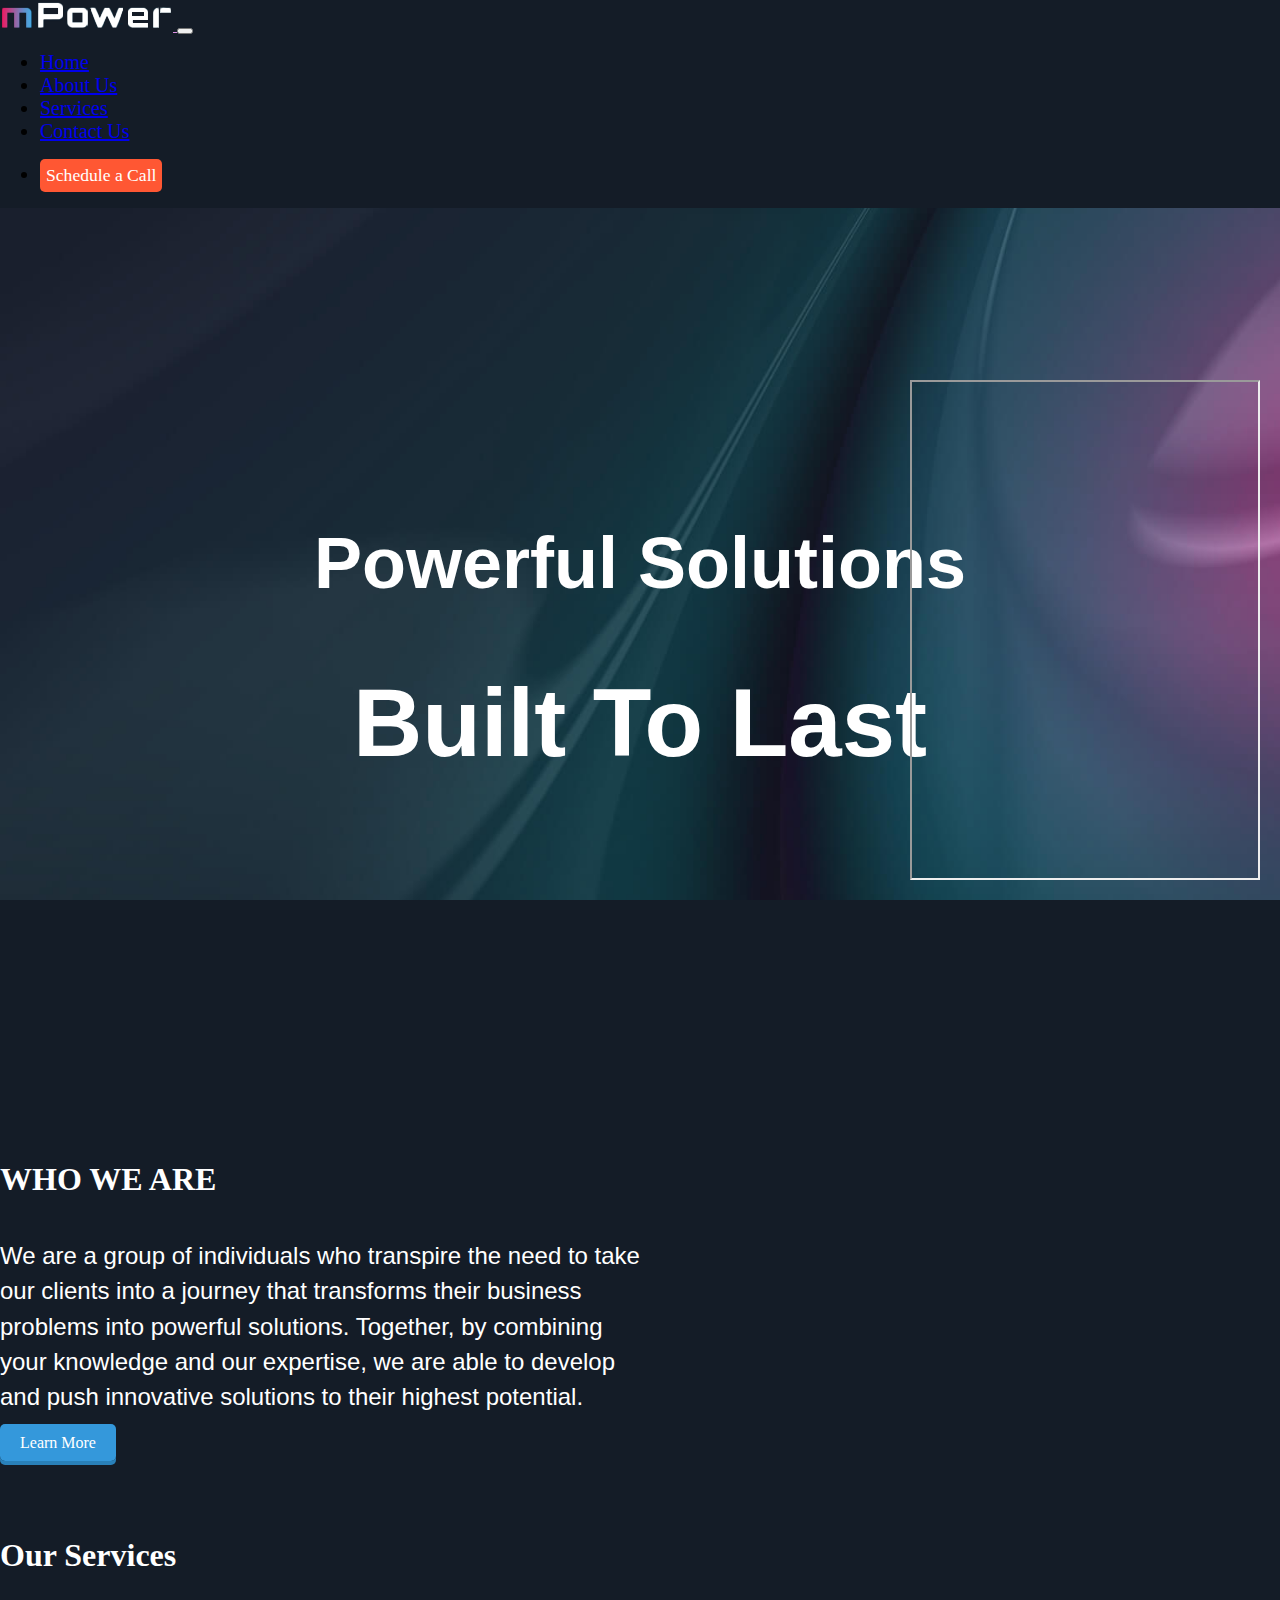
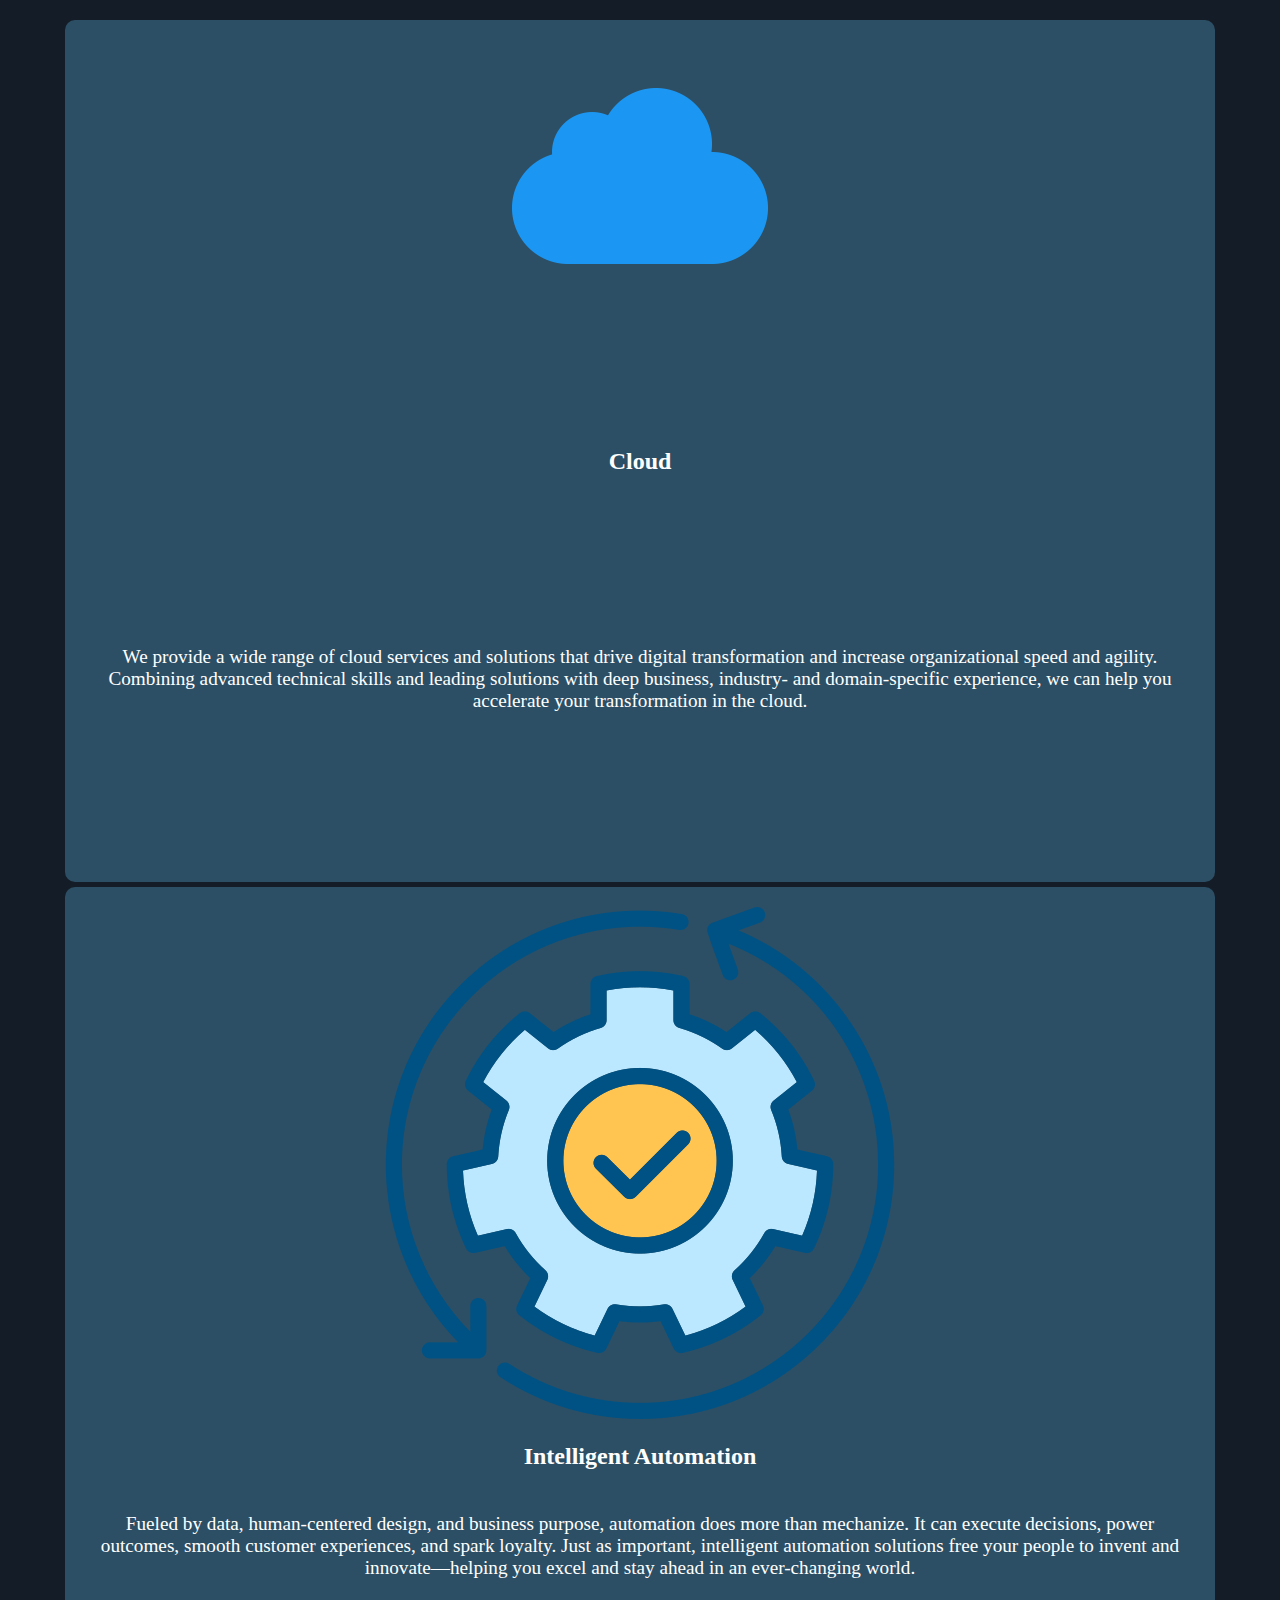
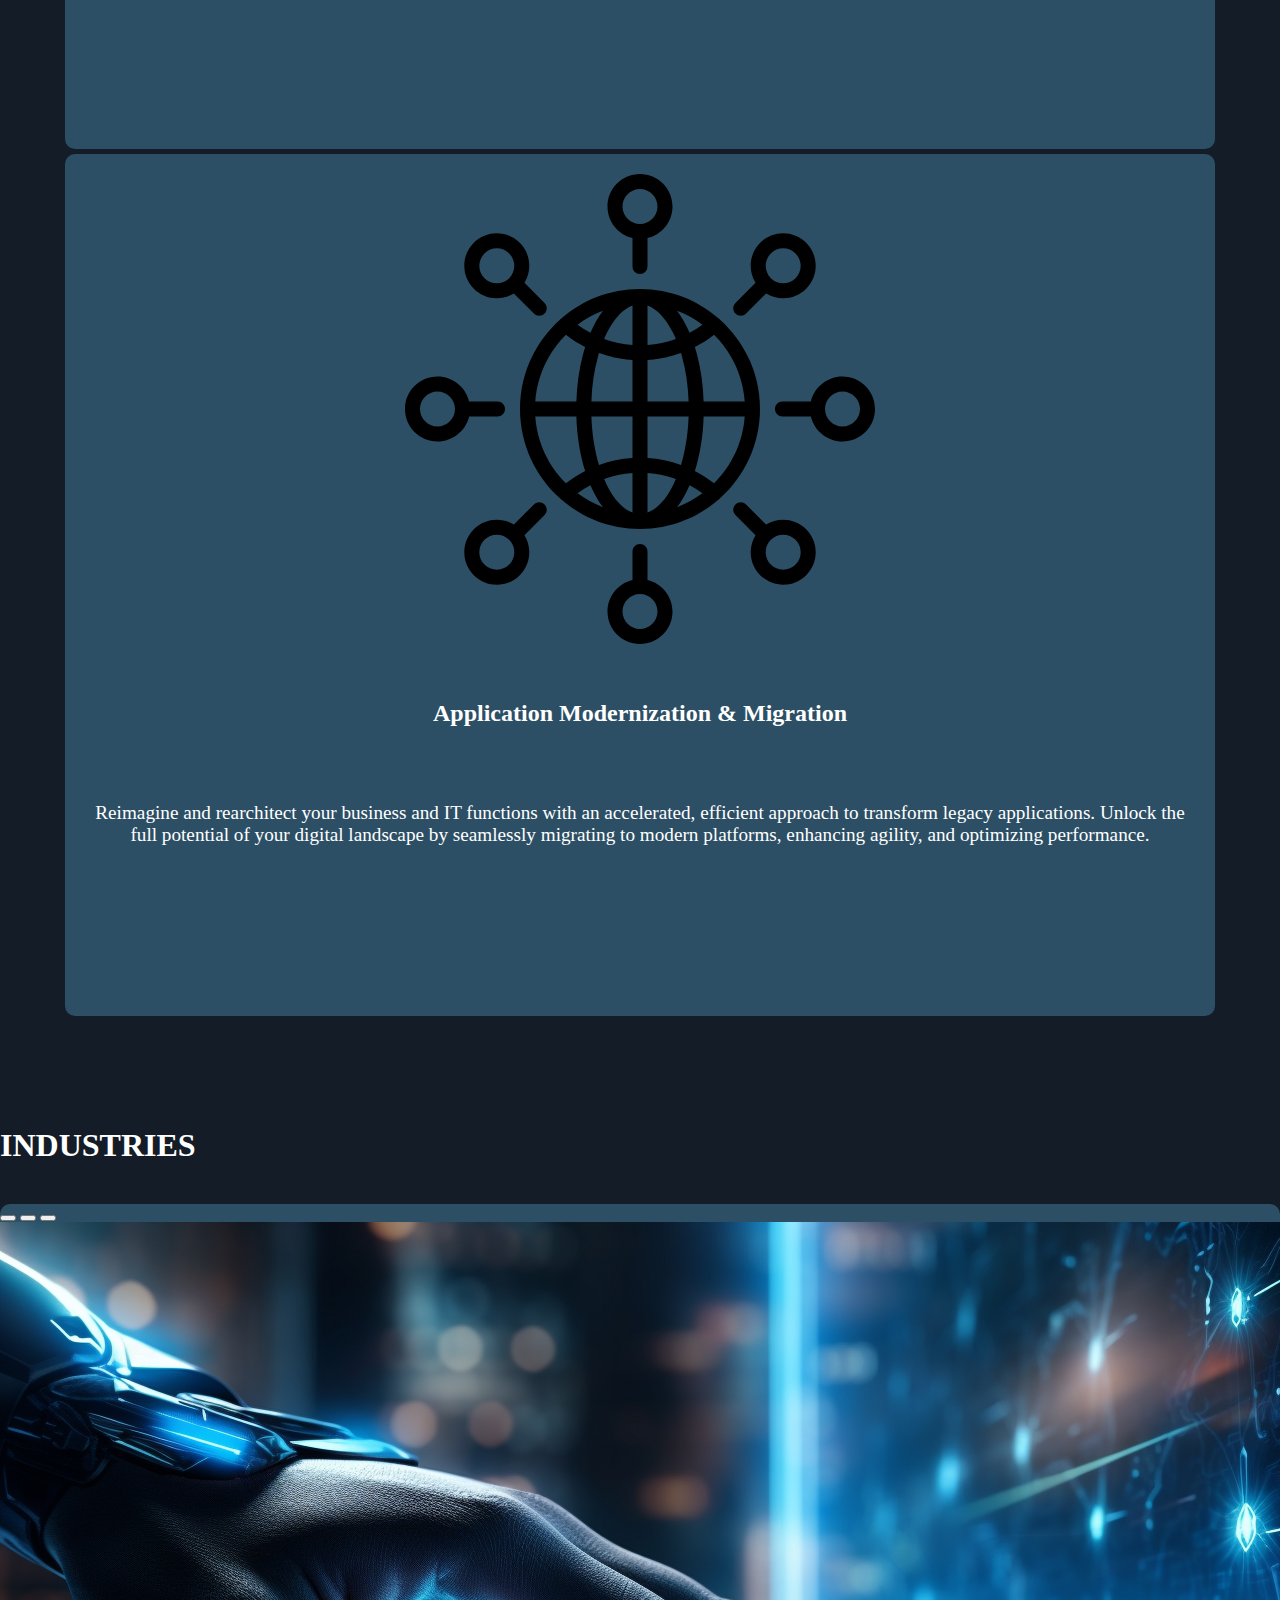
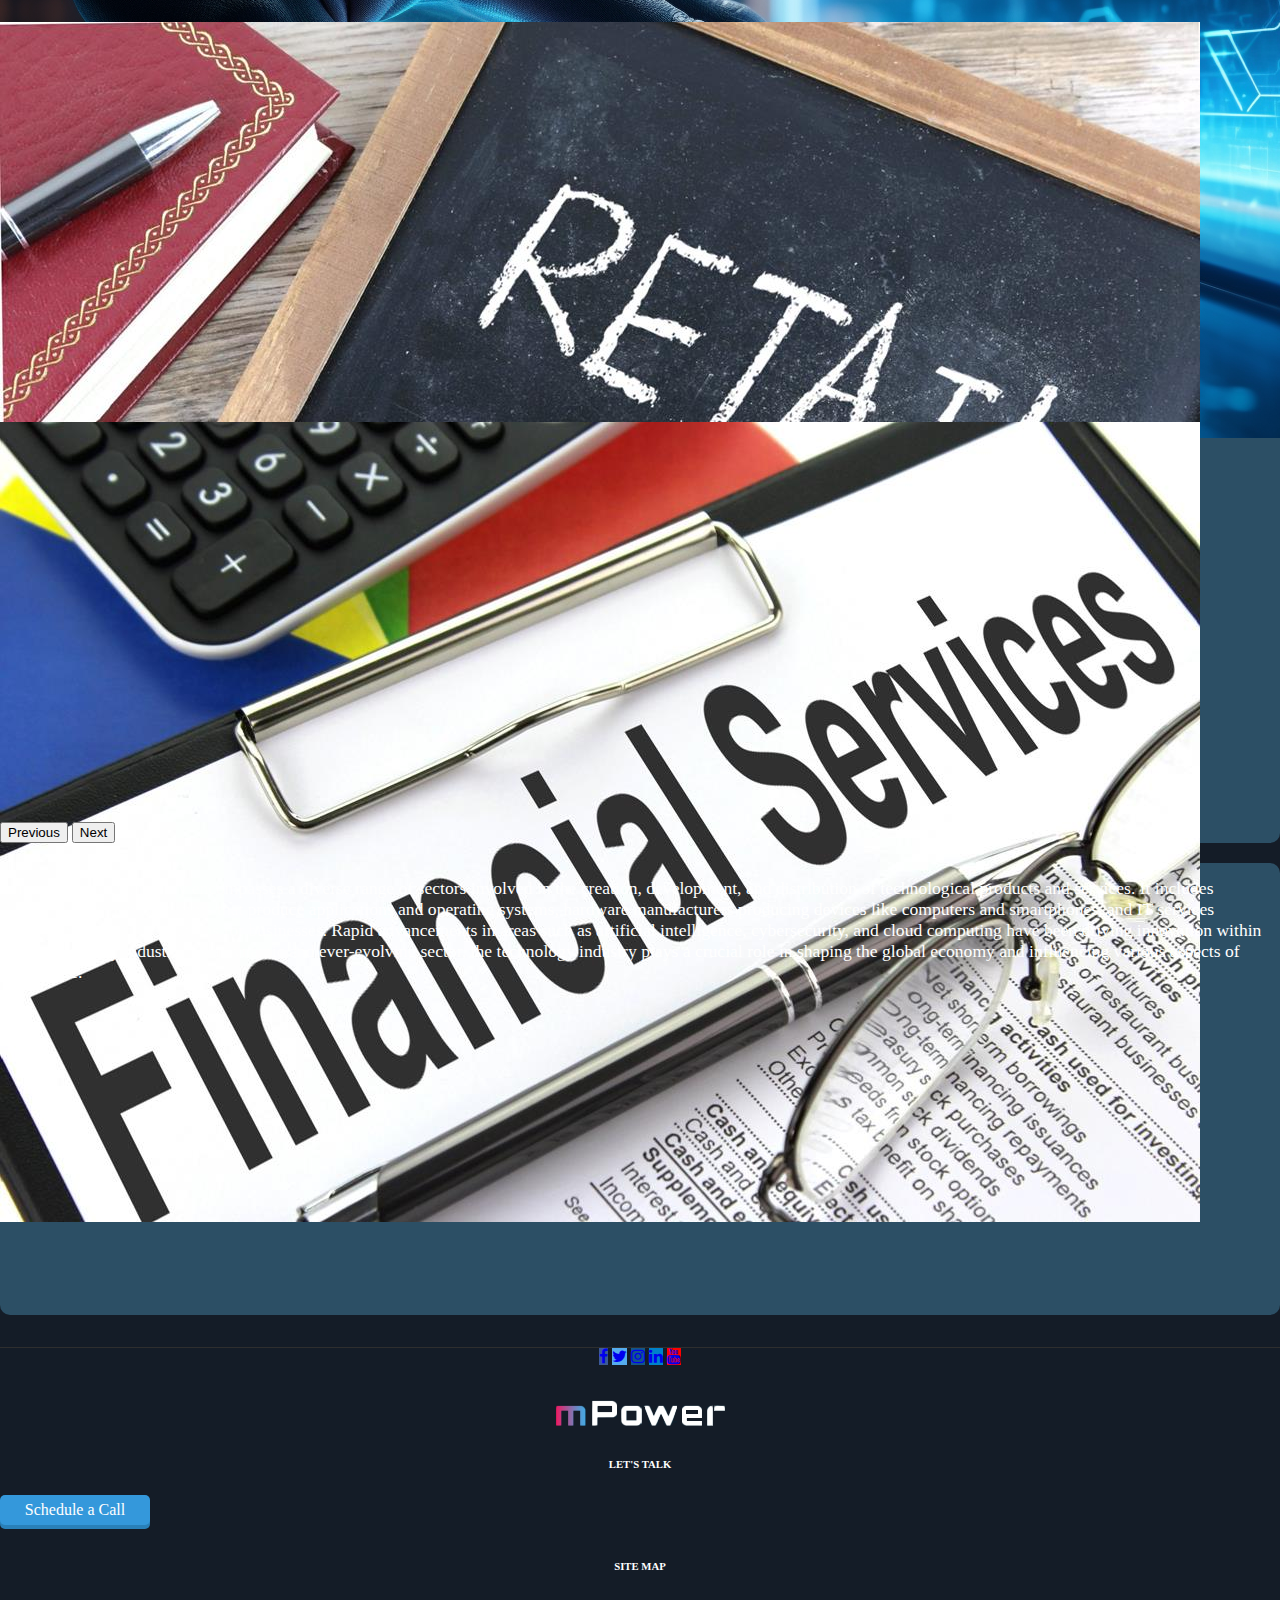
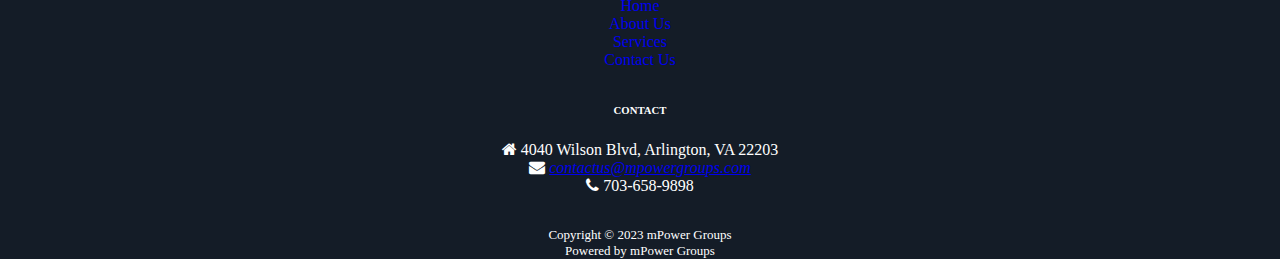
<file: mPowerGroups/index.html>
<!DOCTYPE html>
<html lang="en">
    <head>
        <!--Required Meta Tags-->
        <meta charset="utf-8">
        <meta name="viewport" content="width=device-width, initial-scale=1.0, shrink-to-fit=no">

        <!--JQuery Stylesheet-->
        <script src="https://ajax.googleapis.com/ajax/libs/jquery/3.7.1/jquery.min.js"></script>

        <!--JQuery bootstrap stylesheet-->   
        <link href="https://cdn.jsdelivr.net/npm/bootstrap@5.0.2/dist/css/bootstrap.min.css" rel="stylesheet" integrity="sha384-EVSTQN3/azprG1Anm3QDgpJLIm9Nao0Yz1ztcQTwFspd3yD65VohhpuuCOmLASjC" crossorigin="anonymous">

        <!--Main Stylesheet-->
        <link rel="stylesheet" href="style.css"> 

        <!--Icon Library-->
        <link rel="stylesheet" href="https://cdnjs.cloudflare.com/ajax/libs/font-awesome/4.7.0/css/font-awesome.min.css">

        <!-- Favicon -->
        <link rel="icon" type="image/x-icon" href="images/favicon.ico">

        <!--Calendly Link & Stylesheet-->
        <link href="https://assets.calendly.com/assets/external/widget.css" rel="stylesheet">
        <script src="https://assets.calendly.com/assets/external/widget.js" type="text/javascript" async></script>
    </head>

    <body>
      
        <!-- NAVIGATION -->
          <nav class="navbar navbar-expand-md navbar-dark fixed-top" id="mainNav">
            <div class="container">
                <!--LOGO inserted here-->
              <a class="navbar-brand" href="index.html">
                <img src="images/logo.png" alt="mpower_logo">
              </a>

              <!--Navbar toggle button collapsable menu: When screen shrinks the navbar collapses, toggle button appears for dropdown menu-->
              <button class="navbar-toggler" type="button" data-bs-toggle="collapse" data-bs-target="#navbarSupportedContent" aria-controls="navbarSupportedContent" aria-expanded="false" aria-label="Toggle navigation">
                <span class="navbar-toggler-icon"></span>
              </button>

              <!--Navigation Bar-->
              <div class="collapse navbar-collapse" id="navbarSupportedContent">

                <ul class="navbar-nav me-auto mb-2 mb-lg-0">
                  <li class="nav-item">                                                                                                                
                    <a class="nav-link active" aria-current="page" href="index.html"> Home </a>
                  </li>
                  <li class="nav-item">                                             
                    <a class="nav-link active" aria-current="page" href="about.html"> About Us </a>
                  </li>
                  <li class="nav-item">                                          
                    <a class="nav-link active" aria-current="page"  href="Services.html"> Services </a>
                  </li>
                  <li class="nav-item">                                                
                    <a class="nav-link active" aria-current="page" href="contact.html"> Contact Us</a>
                  </li>
                </ul>

                <ul class="navbar-nav mb-2 mb-lg-0">
                  <li class="nav-item">
                    
                    <a href="" class="cta-button" onclick="Calendly.initPopupWidget({url: 'https://calendly.com/teamfivetest123'});return false;">
                      Schedule a Call
                    </a>
                      <!--<a class="nav-link active" aria-current="page" href="" onclick="Calendly.initPopupWidget({url: 'https://calendly.com/teamfivetest123'});return false;"> Schedule a Call </a>-->
                  </li>
                </ul>
              </div>
            </div>
          </nav>

          <script>
            /* When the user scrolls down, hide the navbar. When the user scrolls up, show the navbar */
            var prevScrollpos = window.pageYOffset;
            window.onscroll = function() {
              var currentScrollPos = window.pageYOffset;
              if (prevScrollpos > currentScrollPos) {
                document.getElementById("mainNav").style.top = "0";
              } else {
                document.getElementById("mainNav").style.top = "-50px";
              }
              prevScrollpos = currentScrollPos;
            }
          </script>


        <!-- MASTER HEADER -->
          <header class="hero-banner">
            <div class="container">
              <div class="row">
                <h1 class="text-xl-start offset-xl-1" id="hero-subheading" >Powerful Solutions</h1>
              </div>

              <div id="herobutton" class="row">
                <div class="col-xl-7">
                  <h1 class="text-xl-start" id="hero-heading">Built To Last</h1>
                </div>
                <!--
                <div class="col-xl-2 offset-xl-1 buttonContainer">
                  <a href="" class="cta-button" onclick="Calendly.initPopupWidget({url: 'https://calendly.com/teamfivetest123'});return false;">
                    Schedule a Call
                  </a>
                -->
                </div>
            </div>
          </header>

          


        <!-- ABOUT US -->
          <section class="container-fluid page-section borders" id="about">
            <div class="row" id="about-row">
              <div class="col-12">
                <h1 class="section-heading text-uppercase text-center" style="margin-bottom: 40px;">Who we are</h1>
                <div>
                  
                  <p class="text-bigger text-center">
                    We are a group of individuals who transpire the need to take our clients into a journey that transforms their business problems
                    into powerful solutions. Together, by combining your knowledge and our expertise, we are able to develop and push innovative solutions to their highest potential.
                  <div class="text-center" style="margin-top: 20px;"> <!-- Add margin-bottom to push the button downwards -->
                  <div class="text-center">
                    <a href="about.html" class="learn-more-button">Learn More</a>
                  </div>
                </div>
            </div>
          </section>
          

        <!-- SERVICES -->
          <section class="container-fluid page-section borders" id="service">
            <div class="text-center">
              <h1>Our Services</h1>
            </div>
            <div class="container services-container">
              <div class="row">
                <div class="col-md-4 col-sm-4">
                  <div class="service text-center">
                  
                <img class="center" src="images/cloud-icon.png" alt="Cloud Computing Icon" class="img-fluid">
                <h4>Cloud</h4>
                <p class="description">We provide a wide range of cloud services and solutions that drive digital transformation and increase organizational speed and agility. Combining advanced technical skills and leading solutions with deep business, industry- and domain-specific experience, we can help you accelerate your transformation in the cloud.</p>
              </div>
            </div>
            <div class="col-md-4 col-sm-4">
              <div class="service text-center">
              
                <img class="center" src="images/automation-icon.png" alt="AI Icon" class="img-fluid">
                <h4>Intelligent Automation</h4>
                <p class="description">Fueled by data, human-centered design, and business purpose, automation does more than mechanize. It can execute decisions, power outcomes, smooth customer experiences, and spark loyalty. Just as important, intelligent automation solutions free your people to invent and innovate—helping you excel and stay ahead in an ever-changing world.</p>
              </div>
            </div>
            <div class="col-md-4 col-sm-4">
              <div class="service text-center custom-size">
              
                <img class="center" src="images/Internet-icon.svg" alt="Web Design Icon" class="img-fluid">
                <h4>Application Modernization & Migration</h4>
                <p class="description">Reimagine and rearchitect your business and IT functions with an accelerated, efficient approach to transform legacy applications. Unlock the full potential of your digital landscape by seamlessly migrating to modern platforms, enhancing agility, and optimizing performance.</p>
              </div>
            </div>
          </div>
        </div>
          </section>

             <!-- Add this script at the end of your HTML body or in the head section -->
<script>
  document.addEventListener("DOMContentLoaded", function () {
    adjustServiceHeights();
  });

  window.addEventListener("resize", function () {
    adjustServiceHeights();
  });

  function adjustServiceHeights() {
    // Get all service elements
    const services = document.querySelectorAll(".service");

    // Reset heights to auto to recalculate based on content
    services.forEach(function (service) {
      service.style.height = "auto";
    });

    // Get the maximum height among all services
    const maxHeight = Math.max(
      ...Array.from(services).map((service) => service.offsetHeight)
    );

    // Set the height of all services to the maximum height
    services.forEach(function (service) {
      service.style.height = maxHeight + "px";
    });
  }
</script> 
              
             
      
          

        <!-- INDUSTRIES -->
        <section class="container-fluid page-section borders" id="casestudies">
          <div class="row">
            
            <h1 class="section-heading text-uppercase text-center" style="margin-bottom: 40px;">INDUSTRIES</h1>
              
            </div>
          

          <!--last update by sayed on 10/02/2023. added carousel. moved carousel code from services to cases studies.
          added three more slides to the carousel and adjusted the text size for the slide names.-->

          <div class="container custom-carousel-container"> </div>
            <div class="row">
              <div class="col-12 col-md-6">
                <!-- Box 2: Carousel -->
                <div id="carouselExampleIndicators" class="carousel slide" data-bs-ride="carousel">
                  <div class="carousel-indicators">
                    <button type="button" data-bs-target="#carouselExampleIndicators" data-bs-slide-to="0" class="active" aria-current="true" aria-label="Slide 1"></button>
                    <button type="button" data-bs-target="#carouselExampleIndicators" data-bs-slide-to="1" aria-label="Slide 2"></button>
                    <button type="button" data-bs-target="#carouselExampleIndicators" data-bs-slide-to="2" aria-label="Slide 3"></button>
                    
                  </div>
                  <div class="carousel-inner">
                    <div class="carousel-item active">
                      <img src="images/technology-industry.png" class="img-fluid" alt="Image 1">
                    </div>
                    <div class="carousel-item">
                      <img src="images/retail.jpeg" class="img-fluid" alt="Image 2">
                    </div>
                    <div class="carousel-item">
                      <img src="images/financial-services.jpg" class="img-fluid" alt="Image 3">
                    </div>
                    
                  </div>
                  <button class="carousel-control-prev" type="button" data-bs-target="#carouselExampleIndicators" data-bs-slide="prev">
                    <span class="carousel-control-prev-icon" aria-hidden="true"></span>
                    <span class="visually-hidden">Previous</span>
                  </button>
                  <button class="carousel-control-next" type="button" data-bs-target="#carouselExampleIndicators" data-bs-slide="next">
                    <span class="carousel-control-next-icon" aria-hidden="true"></span>
                    <span class="visually-hidden">Next</span>
                  </button>
                </div>
              </div>
              <div class="col-12 col-md-6">
                <!-- Box 3: Description of the image -->
                <div id="imageDescription">
                  <p>The technology industry encompasses a diverse range of sectors involved in the creation, development, and distribution of 
                    technological products and services. It includes software development firms that produce applications and operating systems, 
                    hardware manufacturers producing devices like computers and smartphones, and IT services companies offering solutions for 
                    businesses. Rapid advancements in areas such as artificial intelligence, cybersecurity, and cloud computing have been driving 
                    innovation within the technology industry. As a dynamic and ever-evolving sector, the technology industry plays a crucial role in shaping 
                    the global economy and influencing various aspects of daily life.</p>
                </div>
              </div>
            </div>
          </div>
          
          
          <script src="https://maxcdn.bootstrapcdn.com/bootstrap/4.5.2/js/bootstrap.min.js"></script>
          <script>
              document.addEventListener("DOMContentLoaded", function () {
              var carousel = document.getElementById("carouselExampleIndicators");
              var imageDescription = document.getElementById("imageDescription");
              var descriptions = [
                "<strong>The technology industry</strong> encompasses a diverse range of sectors involved in the creation, development, and distribution of technological products and services. It includes software development firms that produce applications and operating systems, hardware manufacturers producing devices like computers and smartphones, and IT services companies offering solutions for businesses. Rapid advancements in areas such as artificial intelligence, cybersecurity, and cloud computing have been driving innovation within the technology industry. As a dynamic and ever-evolving sector, the technology industry plays a crucial role in shaping the global economy and influencing various aspects of daily life. ",
                "<strong>The retail industry</strong> spans a wide array of businesses involved in the sale of goods and services to consumers. This sector includes diverse segments such as apparel retail, electronics retail, and grocery stores. Retailers operate through various channels, including physical stores, e-commerce platforms, and omnichannel approaches. The retail industry is heavily influenced by consumer trends, economic conditions, and advancements in technology, with a constant focus on enhancing customer experiences and supply chain efficiency.",
                "<strong>The financial services industry</strong> encompasses a broad range of activities related to managing and facilitating monetary transactions. It includes banking institutions that provide services such as savings accounts and loans, insurance companies offering various coverage options, and investment firms managing portfolios and financial assets. This sector plays a fundamental role in the global economy, providing individuals and businesses with essential financial products and services. The financial services industry is highly regulated, with a continuous evolution driven by technological innovations, regulatory changes, and shifts in economic conditions.",
                
              ];

              function updateDescription(activeIndex) {
                imageDescription.innerHTML = "<p class='slide-up-description'>" + descriptions[activeIndex] + "</p>";
                // Remove the class after the animation is complete (0.5s in this case)
                setTimeout(function () {
                  imageDescription.querySelector('p').classList.remove('slide-up-description');
                }, 500);
              }

              function changeSlide(index) {
                var carousels = new bootstrap.Carousel(carousel);
                carousels.to(index);
              }

              var slideInterval = 5000; // Change slides every 5 seconds (5000 ms)

              function autoChangeSlide() {
                var activeIndex = Array.from(carousel.querySelectorAll(".carousel-item")).findIndex(item => item.classList.contains("active"));
                var nextIndex = (activeIndex + 1) % descriptions.length;
                changeSlide(nextIndex);
              }

              var autoSlideInterval = setInterval(autoChangeSlide, slideInterval);

              carousel.addEventListener("mouseenter", function () {
                clearInterval(autoSlideInterval);
              });

              carousel.addEventListener("mouseleave", function () {
                autoSlideInterval = setInterval(autoChangeSlide, slideInterval);
              });

              carousel.addEventListener("slid.bs.carousel", function () {
                var activeIndex = Array.from(this.querySelectorAll(".carousel-item")).findIndex(item => item.classList.contains("active"));
                updateDescription(activeIndex);
              });
            });
          </script>
          
              <!--last update by sayed on 10/02/2023. added carousel. moved carousel code from services to cases studies.
              added three more slides to the carousel and adjusted the text size for the slide names.-->
        </section>

        








            <!--ChatBot-->
                <!--style for chatbot to be inserted-->
                <!--style="height: 100%; min-height: 700px"   frameborder="0"-->
                
<div id="chatbotFrameContainer">
  <iframe id="chatbotFrame"></iframe>
</div>

<script>
    var iframe = document.getElementById('chatbotFrame');
    var doc = iframe.contentWindow || iframe.contentDocument;
    if (doc.document) doc = doc.document;

    var script1 = doc.createElement('script');
    script1.text = 'window.embeddedChatbotConfig = { chatbotId: "un2F54wWMBH8v3yvgjnUj", domain: "www.chatbase.co" }';
    doc.body.appendChild(script1);

    var script2 = doc.createElement('script');
    script2.src = "https://www.chatbase.co/embed.min.js";
    script2.setAttribute("chatbotId", "un2F54wWMBH8v3yvgjnUj");
    script2.setAttribute("domain", "www.chatbase.co");
    script2.defer = true;
    doc.body.appendChild(script2);
</script>

          
      <!--<a href="chatbot.html">chatbotlink</a>-->

        
        
        
        
     
        

        

        
        <!-- FOOTER -->
        <footer class="footer">

          <div class="container p-4">
            <!-- Section: Social media-->
            <div>
              <!-- Facebook -->
              <a
                class="btn text-white btn-lg btn-floating"
                style="background-color: #3b5998;"
                href="#"
                role="button"
                ><i class="fa fa-facebook"></i
              ></a>

              <!-- Twitter -->
              <a
                class="btn text-white btn-lg btn-floating"
                style="background-color: #55acee;"
                href="#"
                role="button"
                ><i class="fa fa-twitter"></i
              ></a>

              <!--Instagram-->
              <a
                class="btn text-white btn-lg btn-floating"
                style="background-color: #125688;"
                href="#"
                role="button"
                ><i class="fa fa-instagram"></i
              ></a>

              <!-- Linkedin -->
              <a
                class="btn text-white btn-lg btn-floating"
                style="background-color: #0082ca;"
                href="#"
                role="button"
                ><i class="fa fa-linkedin"></i
              ></a>

              <!-- YouTube -->
              <a
                class="btn text-white btn-lg btn-floating"
                style="background-color: #FF0000;"
                href="https://www.youtube.com/@mPowerGroups"
                role="button"
                target="_blank"
                rel="noopener noreferrer"
                ><i class="fa fa-youtube"></i
              ></a>
            </div>
          </div>
          
          <section class="container page-section p-0">
            <div class="container-fluid text-center text-lg-start text-md-start text-sm-start">
              <!-- Grid row -->
              <div class="row mt-4">
                <!-- Grid column -->
                <div class="col-md-3 text-center">
                  <!-- Content -->
                  <img src="images/logo.png" alt="mpower_logo">
                </div>
                <!-- Grid column -->

                <!-- Grid column -->
                <div class="col-md-3 text-center">
                  <!-- Links -->
                  <h6 class="text-uppercase fw-bold mb-4">
                    Let's Talk
                  </h6>
                  <div class="row d-flex justify-content-center">
                    <a id="popupWidget" class="" href="" onclick="Calendly.initPopupWidget({url: 'https://calendly.com/teamfivetest123'});return false;">
                      <div class="scheduletext" style="text-align: center;">
                        <p id="popupText">Schedule a Call</p>
                      </div>
                    </a>
                  </div>
                </div>
                <!-- Grid column -->
        
                <!-- Grid column -->
                <div class="col-md-3 text-center">
                  <!-- Links -->
                  <h6 class="footer-subtitles text-uppercase fw-bold mb-4">
                    Site Map
                  </h6>
                  <p>
                    <a href="index.html" class="text-white site-map">Home</a>
                  </p>
                  <p>
                    <a href="about.html" class="text-white site-map">About Us</a>
                  </p>
                  <p>
                    <a href="Service.html" class="text-white site-map">Services</a>
                  </p>
                  <p>
                    <a href="contact.html" class="text-white site-map">Contact Us</a>
                  </p>
                </div>
                <!-- Grid column -->
        
                <!-- Grid column -->
                <div class="col-md-3 text-center">
                  <!-- Links -->
                  <h6 class="footer-subtitles text-uppercase fw-bold mb-4">Contact</h6>
                  <p><i class="fa fa-home me-3 text-secondary"></i> 4040 Wilson Blvd, Arlington, VA 22203</p>
                  <p>
                    <address><i class="fa fa-envelope me-3 text-secondary"></i>
                    <a href="contactus@mpowergroups.com">contactus@mpowergroups.com</a></address>
                  </p>
                  <p><i class="fa fa-phone me-3 text-secondary"></i> 703-658-9898</p>
                </div>
                <!-- Grid column -->
              </div>
              <!-- Grid row -->
            </div>
          </section>
          <!-- Section: Copyright -->

          <div class="row p-2 g-0" id="bottom-bar">
            <div class="col-md-6 copyrightTxt">
              <p>Copyright © 2023 mPower Groups</p>
            </div>
            <div class="col-md-6 copyrightTxt">
              <p>Powered by mPower Groups</p>
            </div>
          </div>
        </footer>

    <!--Bootstrap Bundle-->
    <script src="https://cdn.jsdelivr.net/npm/@popperjs/core@2.9.2/dist/umd/popper.min.js" integrity="sha384-IQsoLXl5PILFhosVNubq5LC7Qb9DXgDA9i+tQ8Zj3iwWAwPtgFTxbJ8NT4GN1R8p" crossorigin="anonymous"></script>
    <script src="https://cdn.jsdelivr.net/npm/bootstrap@5.0.2/dist/js/bootstrap.min.js" integrity="sha384-cVKIPhGWiC2Al4u+LWgxfKTRIcfu0JTxR+EQDz/bgldoEyl4H0zUF0QKbrJ0EcQF" crossorigin="anonymous"></script>
      
  </body>
  </html>
</file>
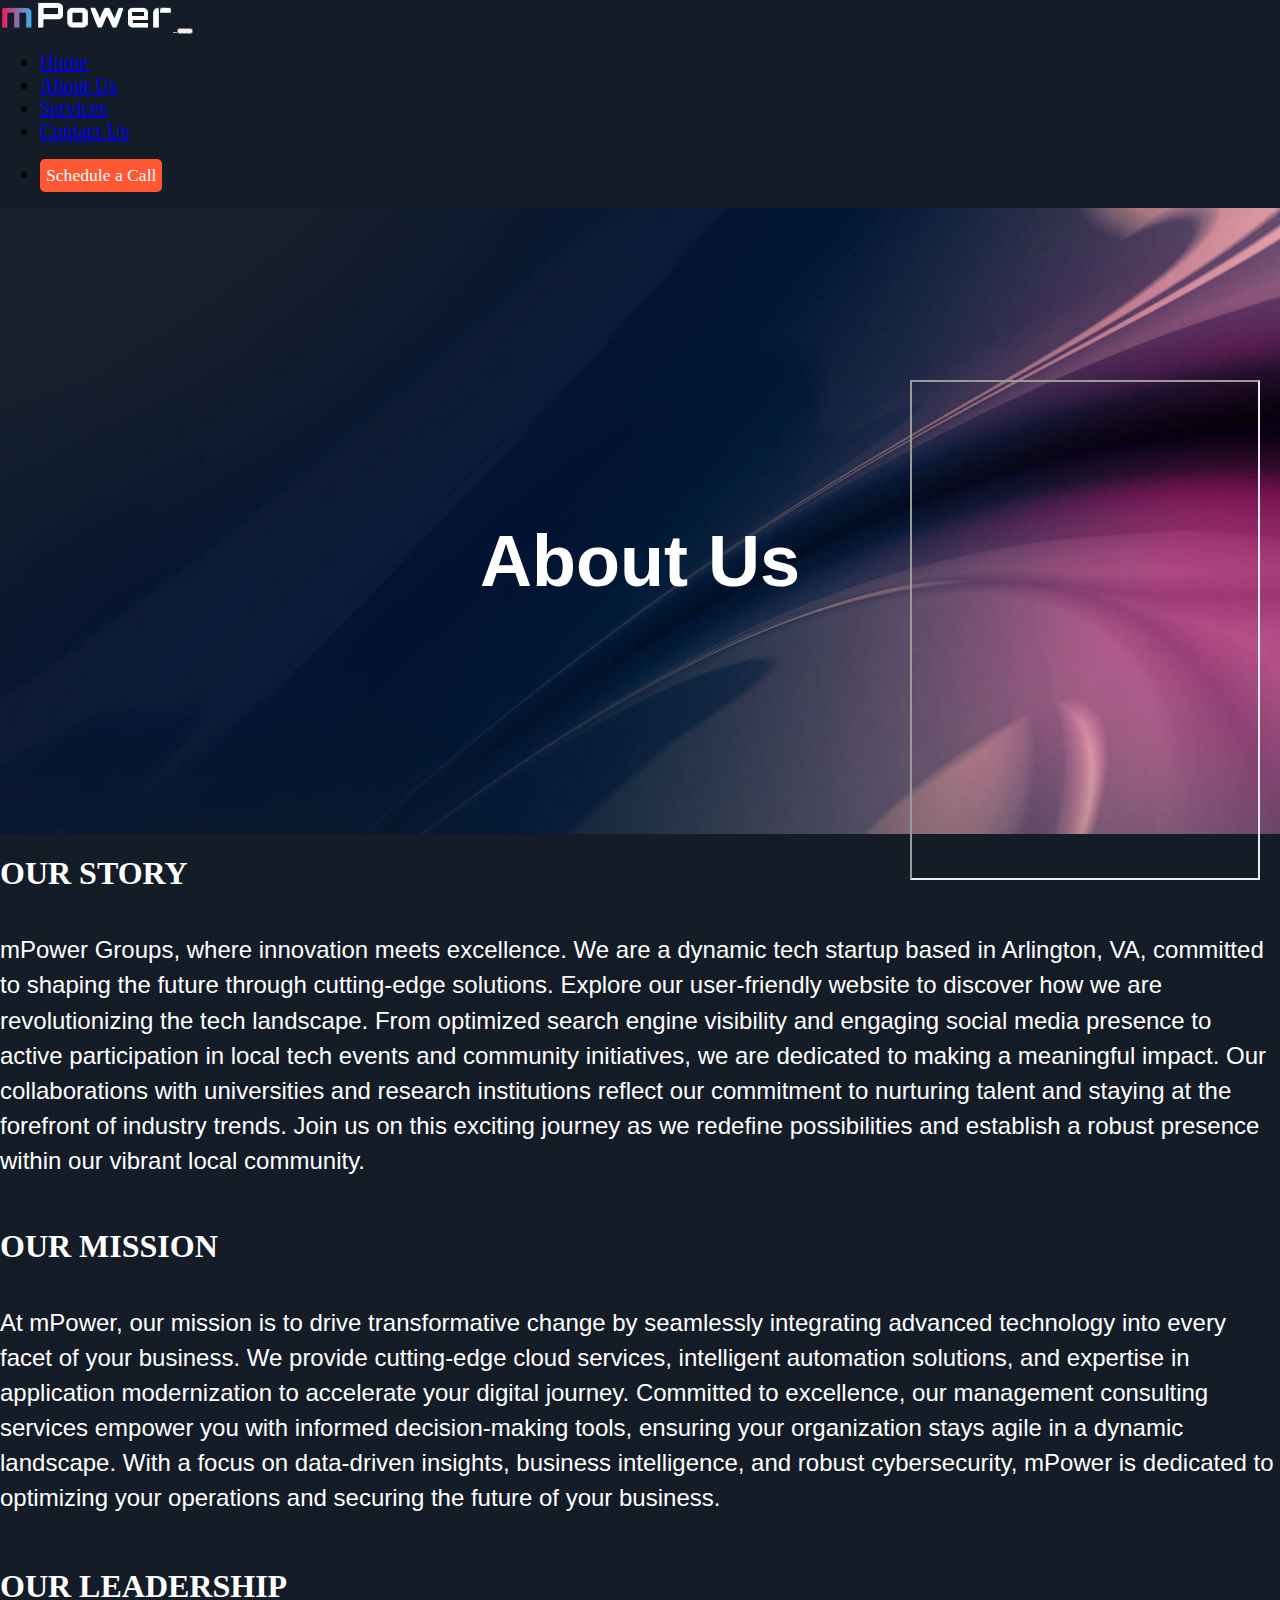
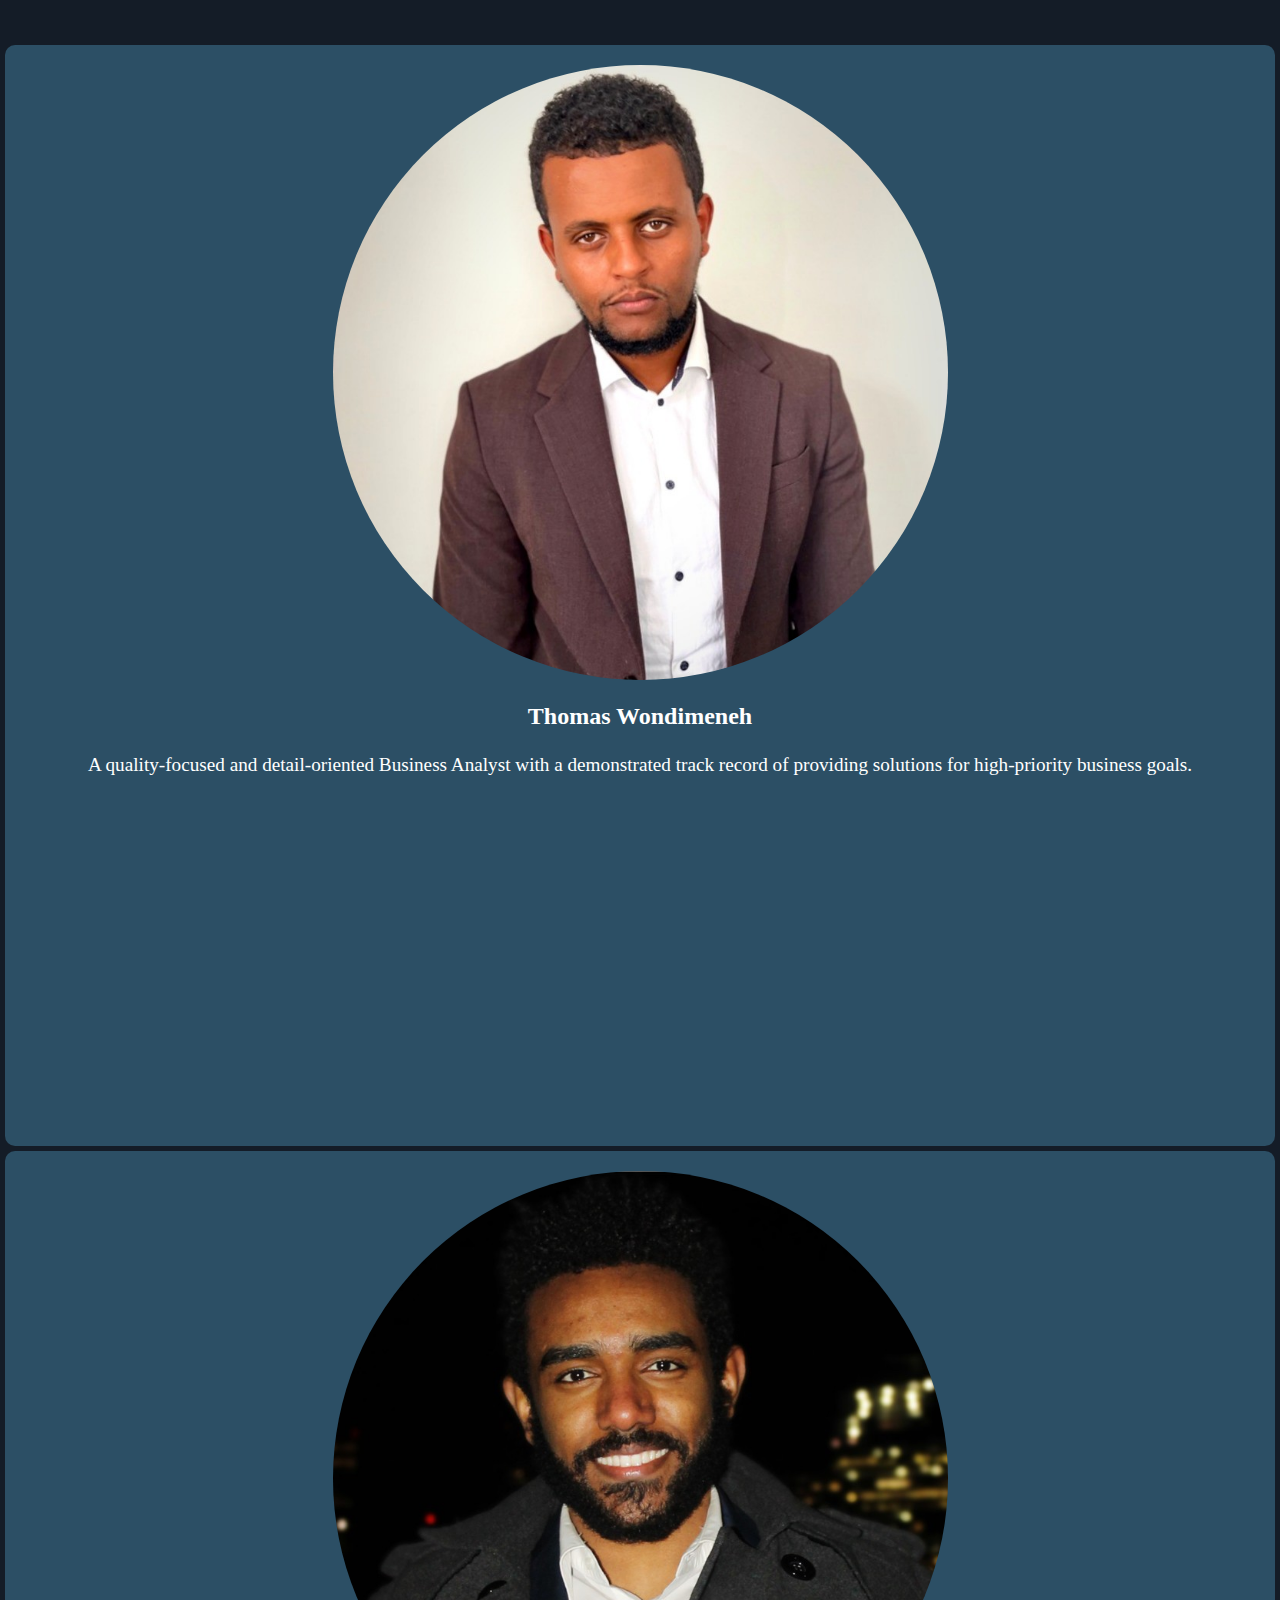
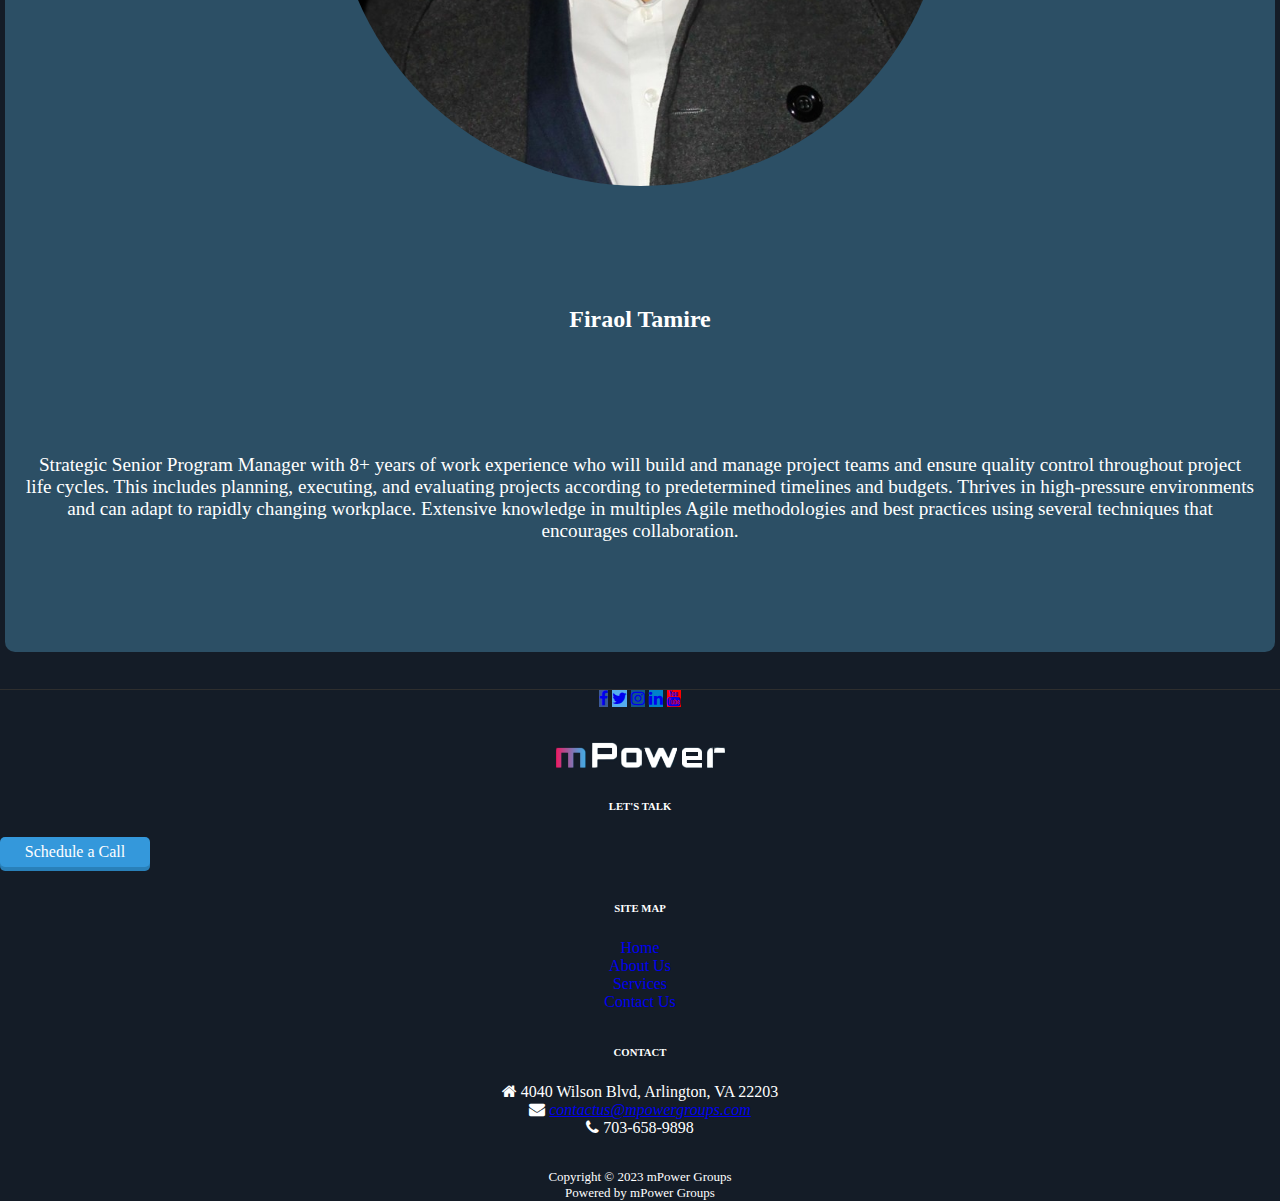
<file: mPowerGroups/about.html>
<!DOCTYPE html>
<html lang="en">
    <head>
        <!--Required Meta Tags-->
        <meta charset="utf-8">
        <meta name="viewport" content="width=device-width, initial-scale=1.0, shrink-to-fit=no">

        <!--JQuery Stylesheet-->
        <script src="https://ajax.googleapis.com/ajax/libs/jquery/3.7.1/jquery.min.js"></script>

        <!--JQuery bootstrap stylesheet-->   
        <link href="https://cdn.jsdelivr.net/npm/bootstrap@5.0.2/dist/css/bootstrap.min.css" rel="stylesheet" integrity="sha384-EVSTQN3/azprG1Anm3QDgpJLIm9Nao0Yz1ztcQTwFspd3yD65VohhpuuCOmLASjC" crossorigin="anonymous">

        <!--Main Stylesheet-->
        <link rel="stylesheet" href="style.css"> 
        
        <!--Icon Library-->
        <link rel="stylesheet" href="https://cdnjs.cloudflare.com/ajax/libs/font-awesome/4.7.0/css/font-awesome.min.css">

        <!-- Favicon -->
        <link rel="icon" type="image/x-icon" href="images/favicon.ico">
        
        <!--Calendly Link & Stylesheet-->
        <link href="https://assets.calendly.com/assets/external/widget.css" rel="stylesheet">
        <script src="https://assets.calendly.com/assets/external/widget.js" type="text/javascript" async></script>
    </head>

    <body>
        <!-- NAVIGATION -->
          <nav class="navbar navbar-expand-md navbar-dark fixed-top" id="mainNav">
            <div class="container">
                <!--LOGO inserted here-->
              <a class="navbar-brand" href="index.html">
                <img src="images/logo.png" alt="mpower_logo">
              </a>

              <!--Navbar toggle button collapsable menu: When screen shrinks the navbar collapses, toggle button appears for dropdown menu-->
              <button class="navbar-toggler" type="button" data-bs-toggle="collapse" data-bs-target="#navbarSupportedContent" aria-controls="navbarSupportedContent" aria-expanded="false" aria-label="Toggle navigation">
                <span class="navbar-toggler-icon"></span>
              </button>

              <!--Navigation Bar-->
              <div class="collapse navbar-collapse" id="navbarSupportedContent">

                <ul class="navbar-nav me-auto mb-2 mb-lg-0">
                  <li class="nav-item">                                                                                                                
                    <a class="nav-link active" aria-current="page" href="index.html"> Home </a>
                  </li>
                  <li class="nav-item">                                             
                    <a class="nav-link active" aria-current="page" href="about.html"> About Us </a>
                  </li>
                  <li class="nav-item">                                          
                    <a class="nav-link active" aria-current="page"  href="Services.html"> Services </a>
                  </li>
                  <li class="nav-item">                                                
                    <a class="nav-link active" aria-current="page" href="contact.html"> Contact Us</a>
                  </li>
                </ul>

                <ul class="navbar-nav mb-2 mb-lg-0">
                  <li class="nav-item">
                    
                    <a href="" class="cta-button" onclick="Calendly.initPopupWidget({url: 'https://calendly.com/teamfivetest123'});return false;">
                      Schedule a Call
                    </a>
                      <!--<a class="nav-link active" aria-current="page" href="" onclick="Calendly.initPopupWidget({url: 'https://calendly.com/teamfivetest123'});return false;"> Schedule a Call </a>-->
                  </li>
                </ul>
              </div>
            </div>
          </nav>

          <script>
            /* When the user scrolls down, hide the navbar. When the user scrolls up, show the navbar */
            var prevScrollpos = window.pageYOffset;
            window.onscroll = function() {
              var currentScrollPos = window.pageYOffset;
              if (prevScrollpos > currentScrollPos) {
                document.getElementById("mainNav").style.top = "0";
              } else {
                document.getElementById("mainNav").style.top = "-50px";
              }
              prevScrollpos = currentScrollPos;
            }
          </script>
          

        <!-- MASTER HEADER -->
          <header id="about-us-banner" class="otherPage-banners">
            <div class="container">
              <div class="row">
                <div class="col-lg-12 text-lg-start"><h3 id="hero-subheading">About Us</h3></div>
              </div>
            </div>
          </header>
        
        <!-- Our Story Section -->
        <section class="container-fluid text-center story-mission-section" id="story">
          <div class="row">
            <div class="col-12">
              <h1 class="section-heading text-uppercase text-center" style="margin-bottom: 40px;">Our Story</h1>
            </div>
          </div>
          <div class="row">
            <div class="col-12">
              <div style="max-width: 1500px; margin: auto;">
              <p class="text-bigger text-center">
                mPower Groups, where innovation meets excellence. We are a dynamic tech startup based in Arlington, VA,
                committed to shaping the future through cutting-edge solutions.
                Explore our user-friendly website to discover how we are revolutionizing the tech landscape.
                From optimized search engine visibility and engaging social media presence to active participation in
                  local tech events and community initiatives, we are dedicated to making a meaningful impact. Our collaborations
                  with universities and research institutions reflect our commitment to nurturing talent and staying at the
                    forefront of industry trends. Join us on this exciting journey as we redefine possibilities and establish a
                    robust presence within our vibrant local community.
              </p>
            </div>
          </div>
        </div>
        </section>

        <!-- Our Mission Section -->
        <section class="container-fluid text-center story-mission-section" id="mission" style="margin-top: 50px;">
          <div class="row">
            <div class="col-12">
              <h1 class="section-heading text-uppercase text-center" style="margin-bottom: 40px;">Our Mission</h1>
            </div>
          </div>
          <div class="row">
            <div class="col-12">
              <div style="max-width: 1500px; margin: auto;">
              <p class="text-bigger text-center">
                At mPower, our mission is to drive transformative change by seamlessly integrating advanced technology into every facet of your business.
                 We provide cutting-edge cloud services, intelligent automation solutions, and expertise in application modernization to accelerate your 
                 digital journey. Committed to excellence, our management consulting services empower you with informed decision-making tools, ensuring 
                 your organization stays agile in a dynamic landscape. With a focus on data-driven insights, business intelligence, and robust cybersecurity, 
                 mPower is dedicated to optimizing your operations and securing the future of your business.
              </p>
            </div>
          </div>
        </section>

       <!-- Our Leadership Section -->
<section class="container-fluid page-section text-center leadership-section" id="leadership">
  <div class="text-center">
    <h1 class="section-heading text-uppercase text-center" style="margin-bottom: 40px;">Our Leadership</h1>
  </div>
  <div class="container leadership-container">
    <div class="row">
      

      <!-- Person 2 -->
      <div class="col-md-4 col-sm-4">
        <div class="leader text-center leader1">
          <img class="center" src="images/pf-1.jpeg" alt="Person 2" class="img-fluid">
          <h4 class="leadership-title-leader1">Thomas Wondimeneh</h4>
          
          <p class="leadership-description-leader1">A quality-focused and detail-oriented Business Analyst with a demonstrated track record of providing solutions for high-priority business goals.</p>
        </div>
      </div>

      <!-- Person 3 -->
      <div class="col-md-4 col-sm-4">
        <div class="leader text-center leader2">
          <img class="center" src="images/pf-2.jpeg" alt="Person 3" class="img-fluid">
          <h4 class="leadership-title-leader2">Firaol Tamire</h4>
          
          <p class="leadership-description-leader2">Strategic Senior Program Manager with 8+ years of work experience who will build and manage project teams and ensure quality control throughout project
            life cycles. This includes planning, executing, and evaluating projects according to predetermined timelines and budgets. Thrives in high-pressure
             environments and can adapt to rapidly changing workplace. Extensive knowledge in multiples Agile methodologies and best practices using several 
             techniques that encourages collaboration.</p>
        </div>
      </div>
    </div>
  </div>
</section>

<!-- Add this script at the end of your HTML body or in the head section -->
<script>
  document.addEventListener("DOMContentLoaded", function () {
    adjustLeaderHeights();
  });

  window.addEventListener("resize", function () {
    adjustLeaderHeights();
  });

  function adjustLeaderHeights() {
    // Get all leader elements
    const leaders = document.querySelectorAll(".leader");

    // Reset heights to auto to recalculate based on content
    leaders.forEach(function (leader) {
      leader.style.height = "auto";
    });

    // Get the maximum height among all leaders
    const maxHeight = Math.max(
      ...Array.from(leaders).map((leader) => leader.offsetHeight)
    );

    // Set the height of all leaders to the maximum height
    leaders.forEach(function (leader) {
      leader.style.height = maxHeight + "px";
    });
  }
</script>








<!--ChatBot-->
                <!--style for chatbot to be inserted-->
                <!--style="height: 100%; min-height: 700px"   frameborder="0"-->
                
                <div id="chatbotFrameContainer">
                  <iframe id="chatbotFrame"></iframe>
                </div>
                
                <script>
                    var iframe = document.getElementById('chatbotFrame');
                    var doc = iframe.contentWindow || iframe.contentDocument;
                    if (doc.document) doc = doc.document;
                
                    var script1 = doc.createElement('script');
                    script1.text = 'window.embeddedChatbotConfig = { chatbotId: "un2F54wWMBH8v3yvgjnUj", domain: "www.chatbase.co" }';
                    doc.body.appendChild(script1);
                
                    var script2 = doc.createElement('script');
                    script2.src = "https://www.chatbase.co/embed.min.js";
                    script2.setAttribute("chatbotId", "un2F54wWMBH8v3yvgjnUj");
                    script2.setAttribute("domain", "www.chatbase.co");
                    script2.defer = true;
                    doc.body.appendChild(script2);
                </script>
                
                          
                      <!--<a href="chatbot.html">chatbotlink</a>-->


        <!-- FOOTER -->
        <footer class="footer">

          <div class="container p-4">
            <!-- Section: Social media-->
            <div>
              <!-- Facebook -->
              <a
                class="btn text-white btn-lg btn-floating"
                style="background-color: #3b5998;"
                href="#"
                role="button"
                ><i class="fa fa-facebook"></i
              ></a>

              <!-- Twitter -->
              <a
                class="btn text-white btn-lg btn-floating"
                style="background-color: #55acee;"
                href="#"
                role="button"
                ><i class="fa fa-twitter"></i
              ></a>

              <!--Instagram-->
              <a
                class="btn text-white btn-lg btn-floating"
                style="background-color: #125688;"
                href="#"
                role="button"
                ><i class="fa fa-instagram"></i
              ></a>

              <!-- Linkedin -->
              <a
                class="btn text-white btn-lg btn-floating"
                style="background-color: #0082ca;"
                href="#"
                role="button"
                ><i class="fa fa-linkedin"></i
              ></a>

              <!-- YouTube -->
              <a
                class="btn text-white btn-lg btn-floating"
                style="background-color: #FF0000;"
                href="https://www.youtube.com/@mPowerGroups"
                role="button"
                target="_blank"
                rel="noopener noreferrer"
                ><i class="fa fa-youtube"></i
              ></a>
            </div>
          </div>
          
          <section class="container page-section p-0">
            <div class="container-fluid text-center text-lg-start text-md-start text-sm-start">
              <!-- Grid row -->
              <div class="row mt-4">
                <!-- Grid column -->
                <div class="col-md-3 text-center">
                  <!-- Content -->
                  <img src="images/logo.png" alt="mpower_logo">
                </div>
                <!-- Grid column -->

                <!-- Grid column -->
                <div class="col-md-3 text-center">
                  <!-- Links -->
                  <h6 class="text-uppercase fw-bold mb-4">
                    Let's Talk
                  </h6>
                  <div class="row d-flex justify-content-center">
                    <a id="popupWidget" class="" href="" onclick="Calendly.initPopupWidget({url: 'https://calendly.com/teamfivetest123'});return false;">
                      <div class="scheduletext" style="text-align: center;">
                        <p id="popupText">Schedule a Call</p>
                      </div>
                    </a>
                  </div>
                </div>
                <!-- Grid column -->
        
                <!-- Grid column -->
                <div class="col-md-3 text-center">
                  <!-- Links -->
                  <h6 class="footer-subtitles text-uppercase fw-bold mb-4">
                    Site Map
                  </h6>
                  <p>
                    <a href="index.html" class="text-white site-map">Home</a>
                  </p>
                  <p>
                    <a href="about.html" class="text-white site-map">About Us</a>
                  </p>
                  <p>
                    <a href="Service.html" class="text-white site-map">Services</a>
                  </p>
                  <p>
                    <a href="contact.html" class="text-white site-map">Contact Us</a>
                  </p>
                </div>
                <!-- Grid column -->
        
                <!-- Grid column -->
                <div class="col-md-3 text-center">
                  <!-- Links -->
                  <h6 class="footer-subtitles text-uppercase fw-bold mb-4">Contact</h6>
                  <p><i class="fa fa-home me-3 text-secondary"></i> 4040 Wilson Blvd, Arlington, VA 22203</p>
                  <p>
                    <address><i class="fa fa-envelope me-3 text-secondary"></i>
                    <a href="contactus@mpowergroups.com">contactus@mpowergroups.com</a></address>
                  </p>
                  <p><i class="fa fa-phone me-3 text-secondary"></i> 703-658-9898</p>
                </div>
                <!-- Grid column -->
              </div>
              <!-- Grid row -->
            </div>
          </section>
          <!-- Section: Copyright -->

          <div class="row p-2 g-0" id="bottom-bar">
            <div class="col-md-6 copyrightTxt">
              <p>Copyright © 2023 mPower Groups</p>
            </div>
            <div class="col-md-6 copyrightTxt">
              <p>Powered by mPower Groups</p>
            </div>
          </div>
        </footer>

        <!--Bootstrap Bundle-->
        <script src="https://cdn.jsdelivr.net/npm/@popperjs/core@2.9.2/dist/umd/popper.min.js" integrity="sha384-IQsoLXl5PILFhosVNubq5LC7Qb9DXgDA9i+tQ8Zj3iwWAwPtgFTxbJ8NT4GN1R8p" crossorigin="anonymous"></script>
        <script src="https://cdn.jsdelivr.net/npm/bootstrap@5.0.2/dist/js/bootstrap.min.js" integrity="sha384-cVKIPhGWiC2Al4u+LWgxfKTRIcfu0JTxR+EQDz/bgldoEyl4H0zUF0QKbrJ0EcQF" crossorigin="anonymous"></script>
    </body>
</html>
</file>
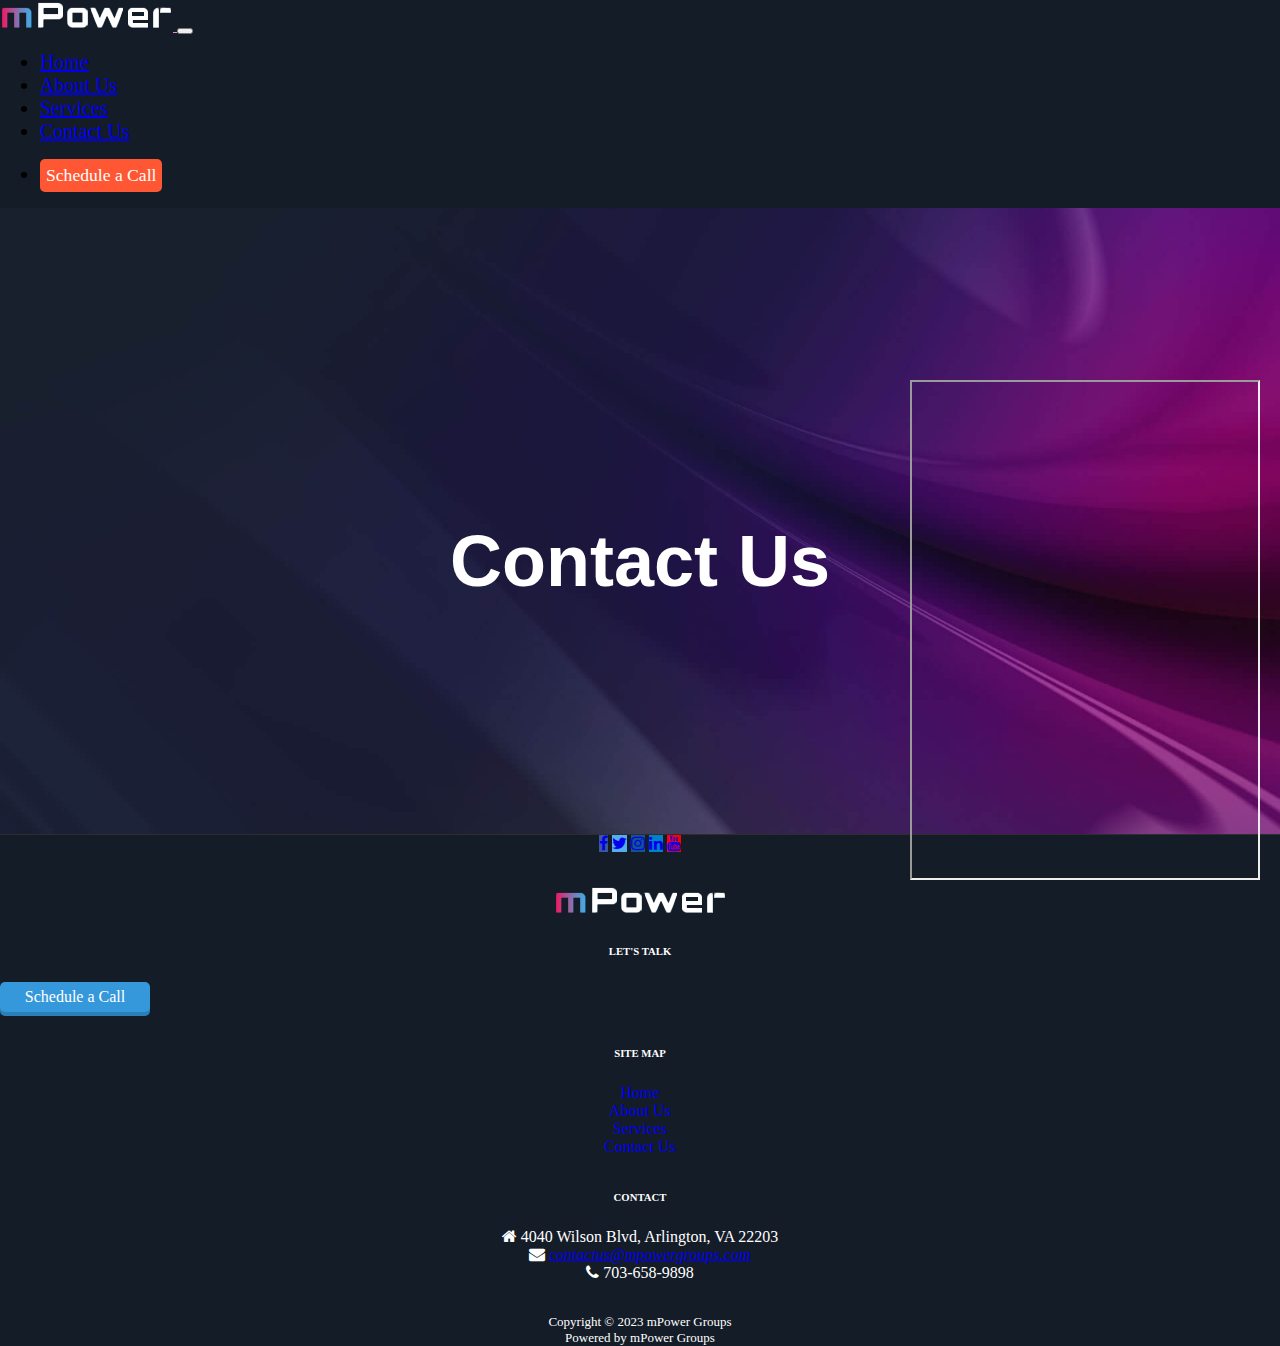
<file: mPowerGroups/contact.html>
<!DOCTYPE html>
<html lang="en">
    <head>
        <!--Required Meta Tags-->
        <meta charset="utf-8">
        <meta name="viewport" content="width=device-width, initial-scale=1.0, shrink-to-fit=no">

        <!--JQuery Stylesheet-->
        <script src="https://ajax.googleapis.com/ajax/libs/jquery/3.7.1/jquery.min.js"></script>
        
        <!--JQuery bootstrap stylesheet-->   
        <link href="https://cdn.jsdelivr.net/npm/bootstrap@5.0.2/dist/css/bootstrap.min.css" rel="stylesheet" integrity="sha384-EVSTQN3/azprG1Anm3QDgpJLIm9Nao0Yz1ztcQTwFspd3yD65VohhpuuCOmLASjC" crossorigin="anonymous">

        <!--Main Stylesheet-->
        <link rel="stylesheet" href="style.css"> 

        <!--Icon Library-->
        <link rel="stylesheet" href="https://cdnjs.cloudflare.com/ajax/libs/font-awesome/4.7.0/css/font-awesome.min.css">

        <!-- Favicon -->
        <link rel="icon" type="image/x-icon" href="images/favicon.ico">
        
        <!--Calendly Link & Stylesheet-->
        <link href="https://assets.calendly.com/assets/external/widget.css" rel="stylesheet">
        <script src="https://assets.calendly.com/assets/external/widget.js" type="text/javascript" async></script>
    </head>

    <body>
        <!-- NAVIGATION -->
          <nav class="navbar navbar-expand-md navbar-dark fixed-top" id="mainNav">
            <div class="container">
                <!--LOGO inserted here-->
              <a class="navbar-brand" href="index.html">
                <img src="images/logo.png" alt="mpower_logo">
              </a>

              <!--Navbar toggle button collapsable menu: When screen shrinks the navbar collapses, toggle button appears for dropdown menu-->
              <button class="navbar-toggler" type="button" data-bs-toggle="collapse" data-bs-target="#navbarSupportedContent" aria-controls="navbarSupportedContent" aria-expanded="false" aria-label="Toggle navigation">
                <span class="navbar-toggler-icon"></span>
              </button>

              <!--Navigation Bar-->
              <div class="collapse navbar-collapse" id="navbarSupportedContent">

                <ul class="navbar-nav me-auto mb-2 mb-lg-0">
                  <li class="nav-item">                                                                                                                
                    <a class="nav-link active" aria-current="page" href="index.html"> Home </a>
                  </li>
                  <li class="nav-item">                                             
                    <a class="nav-link active" aria-current="page" href="about.html"> About Us </a>
                  </li>
                  <li class="nav-item">                                          
                    <a class="nav-link active" aria-current="page"  href="Services.html"> Services </a>
                  </li>
                  <li class="nav-item">                                                
                    <a class="nav-link active" aria-current="page" href="contact.html"> Contact Us</a>
                  </li>
                </ul>

                <ul class="navbar-nav mb-2 mb-lg-0">
                  <li class="nav-item">
                    
                    <a href="" class="cta-button" onclick="Calendly.initPopupWidget({url: 'https://calendly.com/teamfivetest123'});return false;">
                      Schedule a Call
                    </a>
                      <!--<a class="nav-link active" aria-current="page" href="" onclick="Calendly.initPopupWidget({url: 'https://calendly.com/teamfivetest123'});return false;"> Schedule a Call </a>-->
                  </li>
                </ul>
              </div>
            </div>
          </nav>

          <!-- When the user scrolls down, hide the navbar. When the user scrolls up, show the navbar -->
          <script>
            var prevScrollpos = window.pageYOffset;
            window.onscroll = function() {
              var currentScrollPos = window.pageYOffset;
              if (prevScrollpos > currentScrollPos) {
                document.getElementById("mainNav").style.top = "0";
              } else {
                document.getElementById("mainNav").style.top = "-50px";
              }
              prevScrollpos = currentScrollPos;
            }
          </script>
          

        <!-- MASTER HEADER -->
        <!--last update by sayed. linked the calendarInLineEmbedDemo.html page-->
          
        <header id="contact-us-banner" class="otherPage-banners">
          <div class="container">
            <div class="row">
              <div class="col-lg-12 text-lg-start"><h3 id="hero-subheading">Contact Us</h3></div>
            </div>
          </div>
        </header>
        
      
       
      
      
        <!-- contact us form -->
    <!--jotformcontactformaddedbysayed-->
    <script type="text/javascript" src="https://form.jotform.com/jsform/233026972837160"></script>
    <!--jotformcontactformaddedbysayed-->


<!--Schedule a Call section-->

<!--
    <div style="text-align: center;">
      <h1 style="background-color: #17202c; color: white; margin: 0; padding: 0;">Schedule A Call With Us</h1>
      <p style="background-color: #17202c; color: white; margin: 0; padding: 0;">Feel free to reach out to us by scheduling an appointment with us. Our team is here to help you!</p>
  </div>
-->

    <!-- Calendly inline widget begin -->
<!--
  <div class="calendly-inline-widget" data-url="https://calendly.com/teamfivetest123" style="min-width:320px;height:700px;background: #17202c;"></div>
<script type="text/javascript" src="https://assets.calendly.com/assets/external/widget.js" async></script> 
-->
<!-- Calendly inline widget end -->
          
     


<!--ChatBot-->
                <!--style for chatbot to be inserted-->
                <!--style="height: 100%; min-height: 700px"   frameborder="0"-->
                
                <div id="chatbotFrameContainer">
                  <iframe id="chatbotFrame"></iframe>
                </div>
                
                <script>
                    var iframe = document.getElementById('chatbotFrame');
                    var doc = iframe.contentWindow || iframe.contentDocument;
                    if (doc.document) doc = doc.document;
                
                    var script1 = doc.createElement('script');
                    script1.text = 'window.embeddedChatbotConfig = { chatbotId: "un2F54wWMBH8v3yvgjnUj", domain: "www.chatbase.co" }';
                    doc.body.appendChild(script1);
                
                    var script2 = doc.createElement('script');
                    script2.src = "https://www.chatbase.co/embed.min.js";
                    script2.setAttribute("chatbotId", "un2F54wWMBH8v3yvgjnUj");
                    script2.setAttribute("domain", "www.chatbase.co");
                    script2.defer = true;
                    doc.body.appendChild(script2);
                </script>
                
                          
                      <!--<a href="chatbot.html">chatbotlink</a>-->


        <!-- FOOTER -->
        <footer class="footer">

          <div class="container p-4">
            <!-- Section: Social media-->
            <div>
              <!-- Facebook -->
              <a
                class="btn text-white btn-lg btn-floating"
                style="background-color: #3b5998;"
                href="#"
                role="button"
                ><i class="fa fa-facebook"></i
              ></a>

              <!-- Twitter -->
              <a
                class="btn text-white btn-lg btn-floating"
                style="background-color: #55acee;"
                href="#"
                role="button"
                ><i class="fa fa-twitter"></i
              ></a>

              <!--Instagram-->
              <a
                class="btn text-white btn-lg btn-floating"
                style="background-color: #125688;"
                href="#"
                role="button"
                ><i class="fa fa-instagram"></i
              ></a>

              <!-- Linkedin -->
              <a
                class="btn text-white btn-lg btn-floating"
                style="background-color: #0082ca;"
                href="#"
                role="button"
                ><i class="fa fa-linkedin"></i
              ></a>

              <!-- YouTube -->
              <a
                class="btn text-white btn-lg btn-floating"
                style="background-color: #FF0000;"
                href="https://www.youtube.com/@mPowerGroups"
                role="button"
                target="_blank"
                rel="noopener noreferrer"
                ><i class="fa fa-youtube"></i
              ></a>
            </div>
          </div>
          
          <section class="container page-section p-0">
            <div class="container-fluid text-center text-lg-start text-md-start text-sm-start">
              <!-- Grid row -->
              <div class="row mt-4">
                <!-- Grid column -->
                <div class="col-md-3 text-center">
                  <!-- Content -->
                  <img src="images/logo.png" alt="mpower_logo">
                </div>
                <!-- Grid column -->

                <!-- Grid column -->
                <div class="col-md-3 text-center">
                  <!-- Links -->
                  <h6 class="text-uppercase fw-bold mb-4">
                    Let's Talk
                  </h6>
                  <div class="row d-flex justify-content-center">
                    <a id="popupWidget" class="" href="" onclick="Calendly.initPopupWidget({url: 'https://calendly.com/teamfivetest123'});return false;">
                      <div class="scheduletext" style="text-align: center;">
                        <p id="popupText">Schedule a Call</p>
                      </div>
                    </a>
                  </div>
                </div>
                <!-- Grid column -->
        
                <!-- Grid column -->
                <div class="col-md-3 text-center">
                  <!-- Links -->
                  <h6 class="footer-subtitles text-uppercase fw-bold mb-4">
                    Site Map
                  </h6>
                  <p>
                    <a href="index.html" class="text-white site-map">Home</a>
                  </p>
                  <p>
                    <a href="about.html" class="text-white site-map">About Us</a>
                  </p>
                  <p>
                    <a href="Service.html" class="text-white site-map">Services</a>
                  </p>
                  <p>
                    <a href="contact.html" class="text-white site-map">Contact Us</a>
                  </p>
                </div>
                <!-- Grid column -->
        
                <!-- Grid column -->
                <div class="col-md-3 text-center">
                  <!-- Links -->
                  <h6 class="footer-subtitles text-uppercase fw-bold mb-4">Contact</h6>
                  <p><i class="fa fa-home me-3 text-secondary"></i> 4040 Wilson Blvd, Arlington, VA 22203</p>
                  <p>
                    <address><i class="fa fa-envelope me-3 text-secondary"></i>
                    <a href="contactus@mpowergroups.com">contactus@mpowergroups.com</a></address>
                  </p>
                  <p><i class="fa fa-phone me-3 text-secondary"></i> 703-658-9898</p>
                </div>
                <!-- Grid column -->
              </div>
              <!-- Grid row -->
            </div>
          </section>
          <!-- Section: Copyright -->

          <div class="row p-2 g-0" id="bottom-bar">
            <div class="col-md-6 copyrightTxt">
              <p>Copyright © 2023 mPower Groups</p>
            </div>
            <div class="col-md-6 copyrightTxt">
              <p>Powered by mPower Groups</p>
            </div>
          </div>
        </footer>

        <!--Bootstrap Bundle-->
        <script src="https://cdn.jsdelivr.net/npm/@popperjs/core@2.9.2/dist/umd/popper.min.js" integrity="sha384-IQsoLXl5PILFhosVNubq5LC7Qb9DXgDA9i+tQ8Zj3iwWAwPtgFTxbJ8NT4GN1R8p" crossorigin="anonymous"></script>
        <script src="https://cdn.jsdelivr.net/npm/bootstrap@5.0.2/dist/js/bootstrap.min.js" integrity="sha384-cVKIPhGWiC2Al4u+LWgxfKTRIcfu0JTxR+EQDz/bgldoEyl4H0zUF0QKbrJ0EcQF" crossorigin="anonymous"></script>
    </body>
</html>
</file>
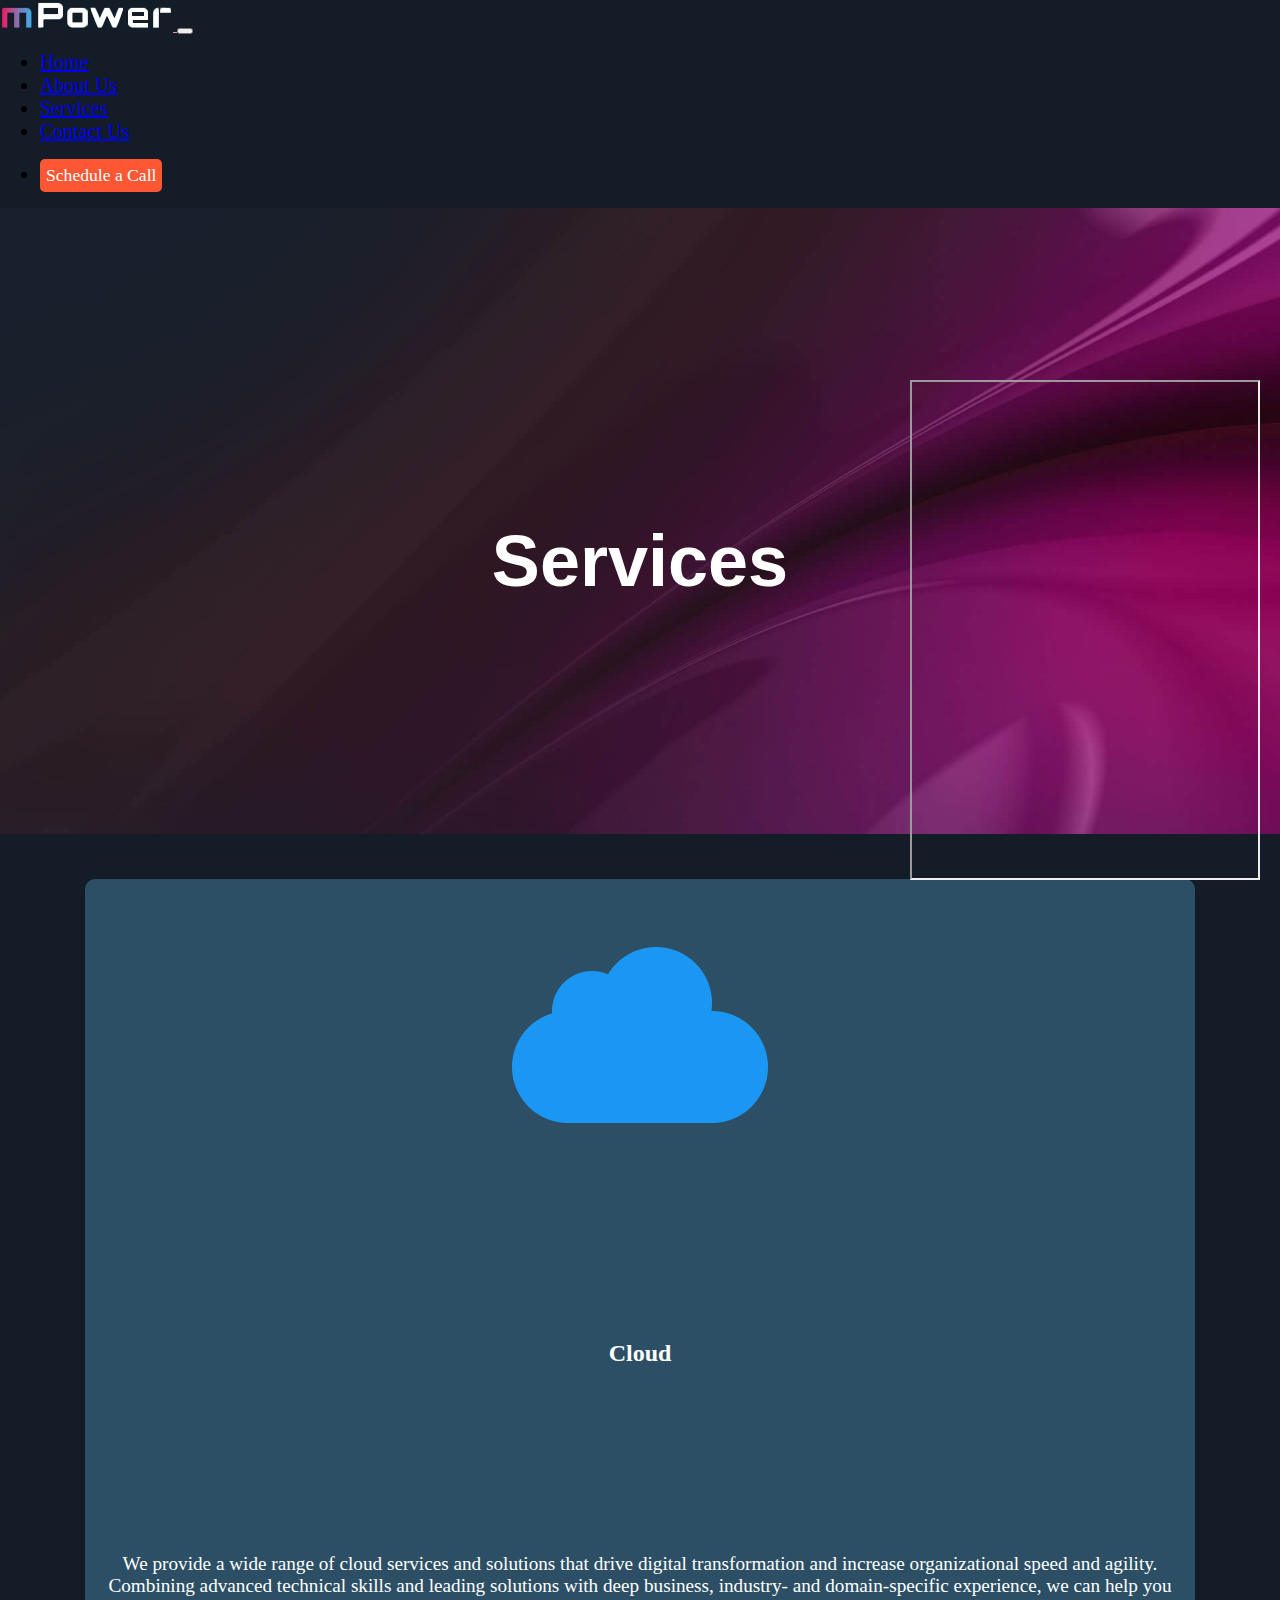
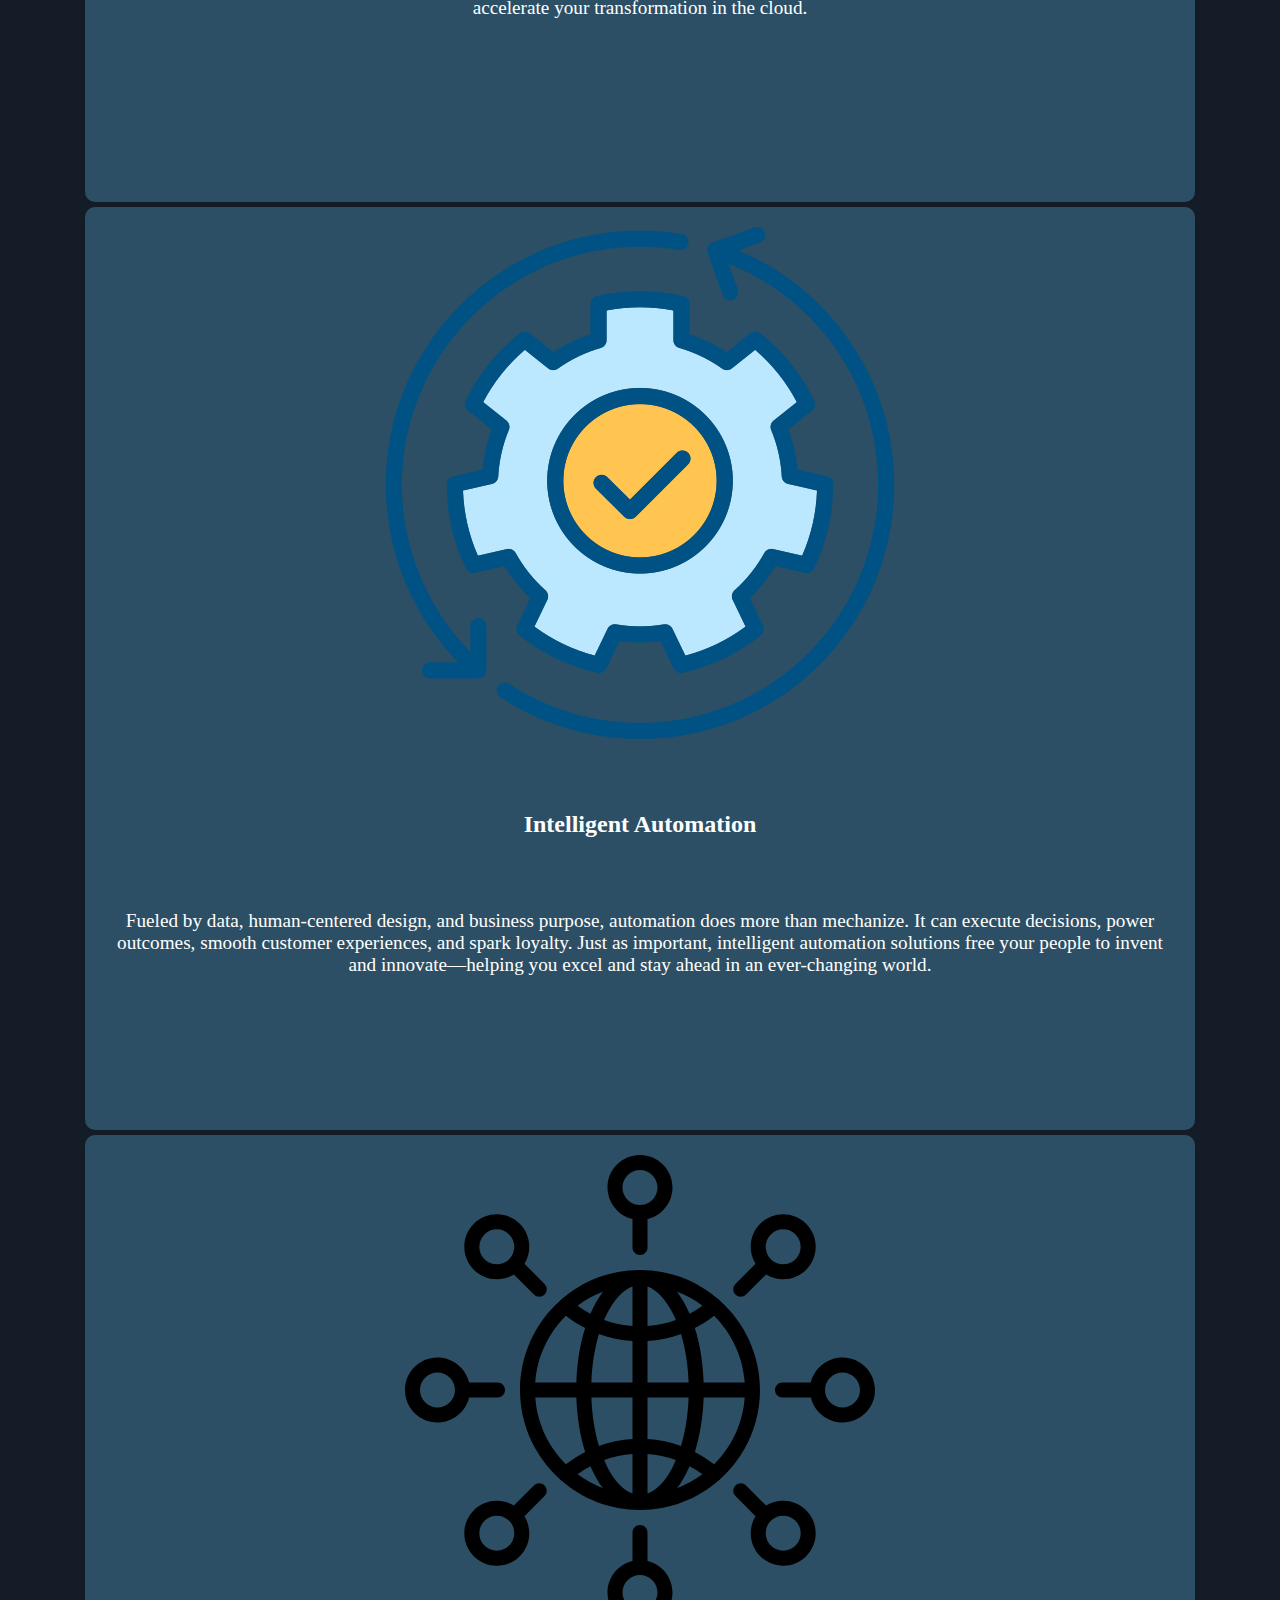
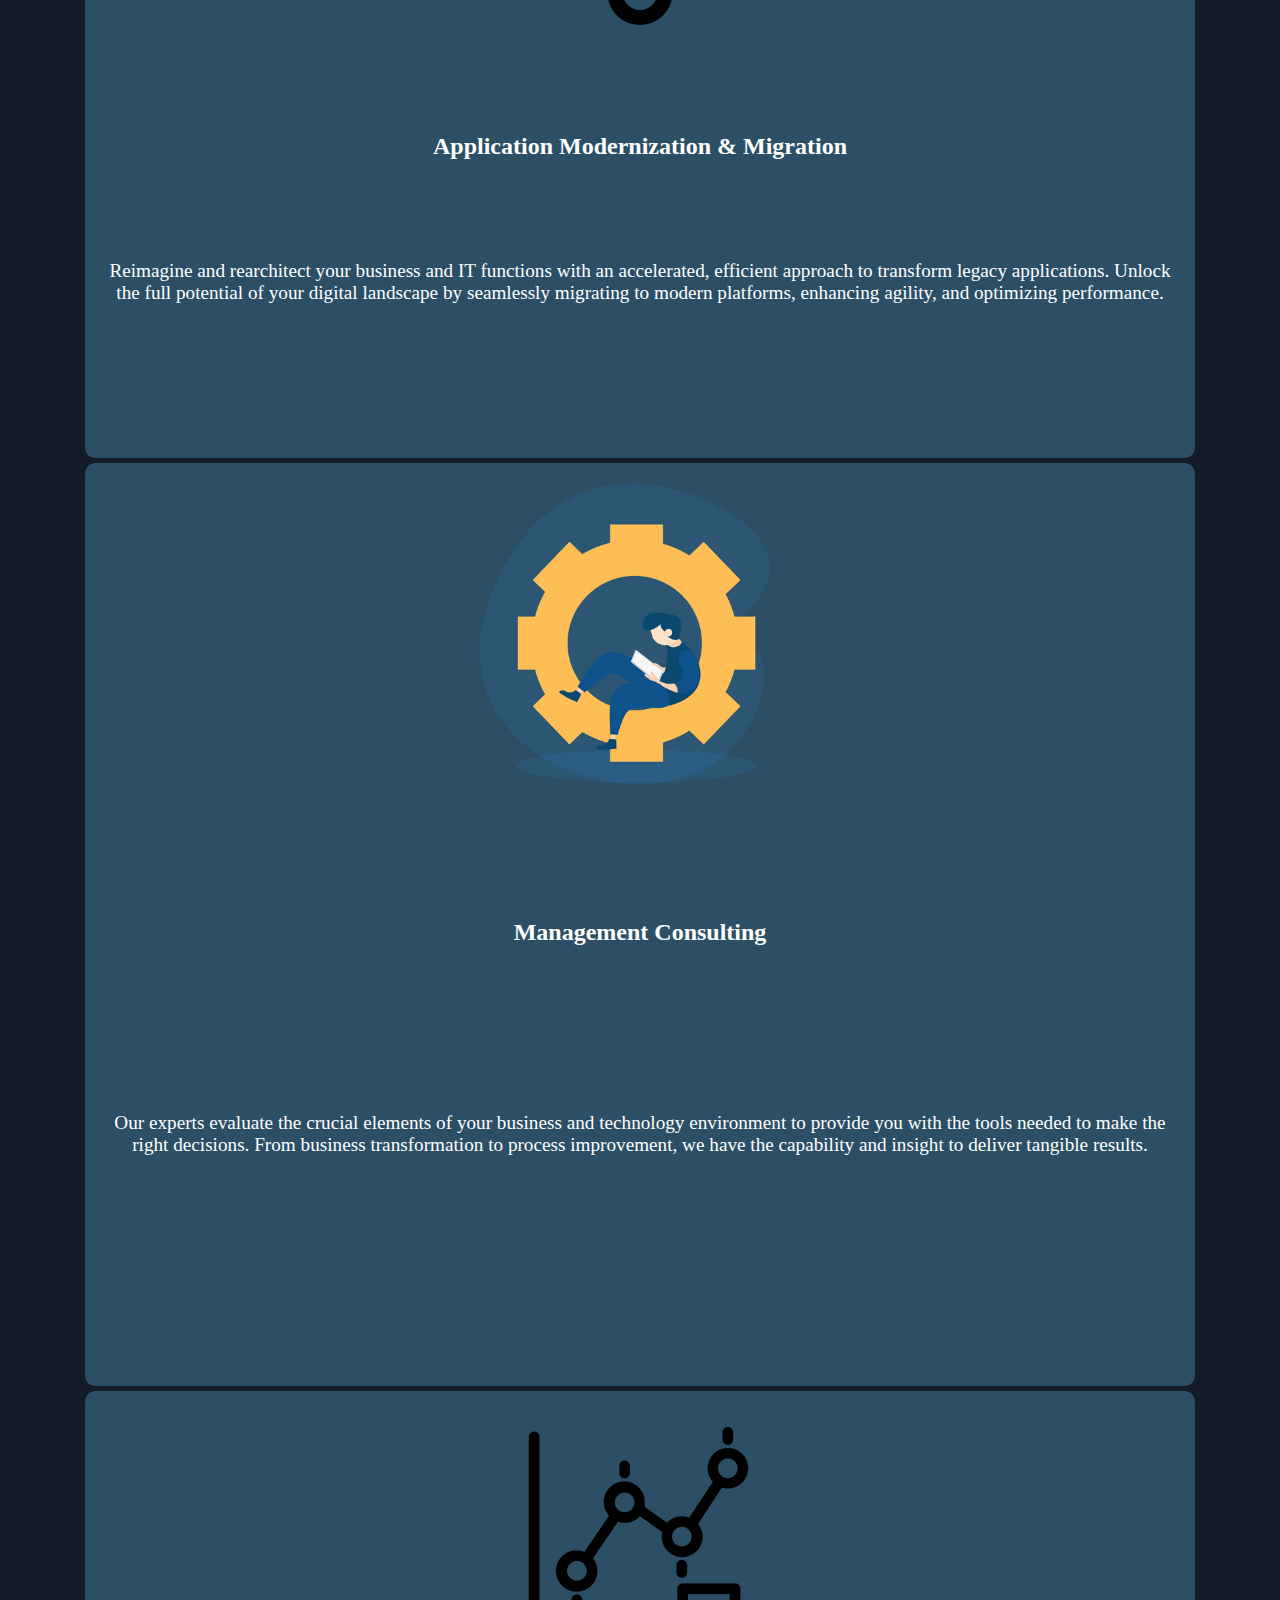
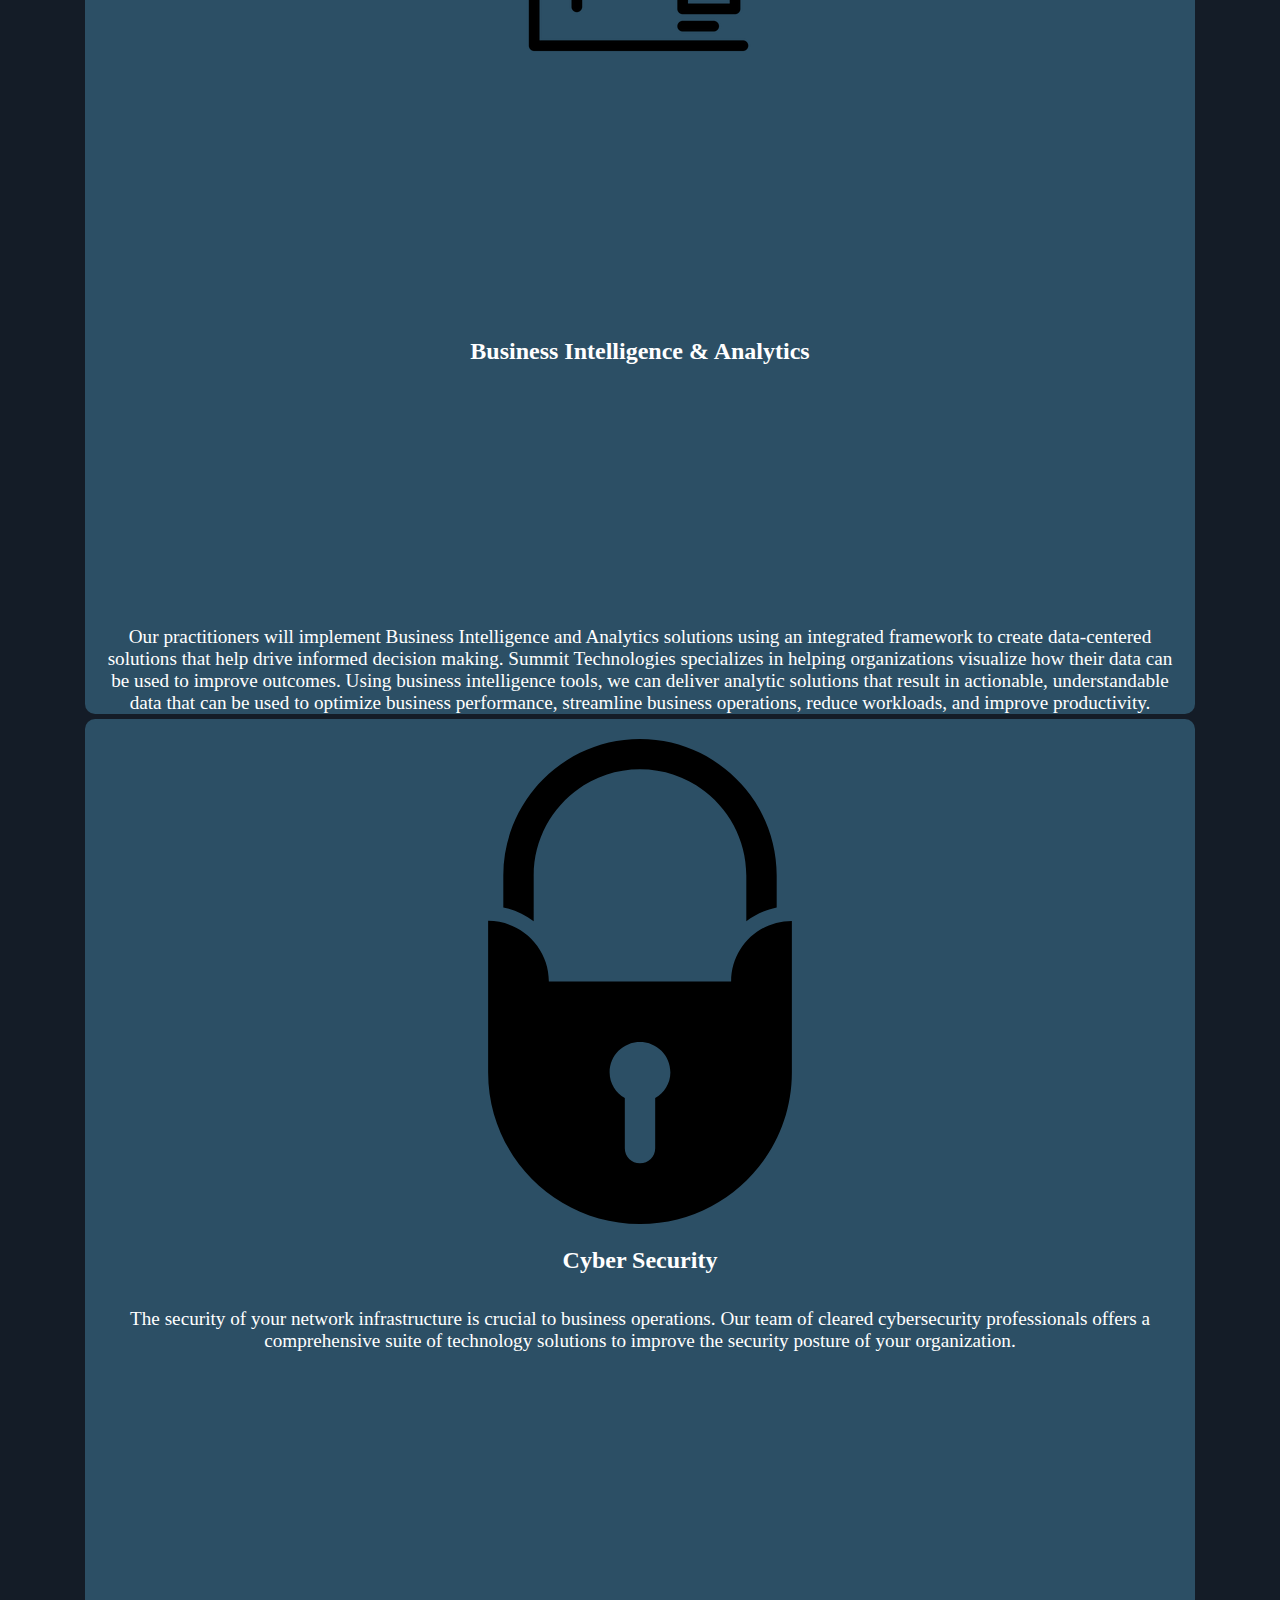
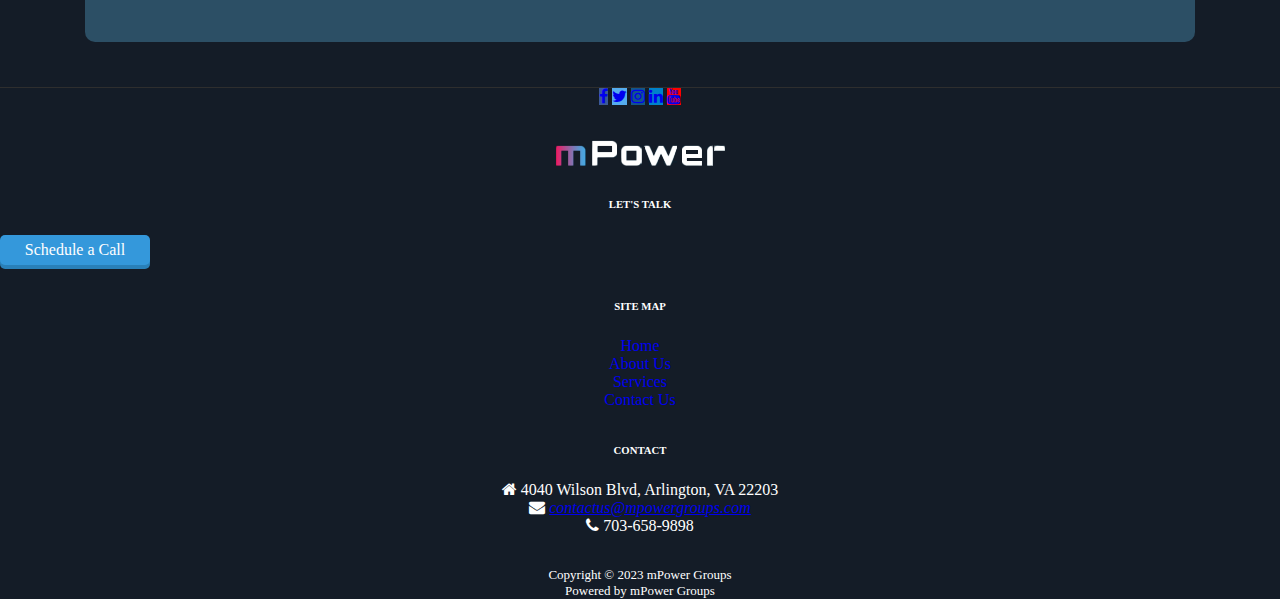
<file: mPowerGroups/Services.html>
<!DOCTYPE html>
<html lang="en">
    <head>
        <!--Required Meta Tags-->
        <meta charset="utf-8">
        <meta name="viewport" content="width=device-width, initial-scale=1.0, shrink-to-fit=no">

        <!--JQuery Stylesheet-->
        <script src="https://ajax.googleapis.com/ajax/libs/jquery/3.7.1/jquery.min.js"></script>

        <!--JQuery bootstrap stylesheet-->   
        <link href="https://cdn.jsdelivr.net/npm/bootstrap@5.0.2/dist/css/bootstrap.min.css" rel="stylesheet" integrity="sha384-EVSTQN3/azprG1Anm3QDgpJLIm9Nao0Yz1ztcQTwFspd3yD65VohhpuuCOmLASjC" crossorigin="anonymous">

        <!--Main Stylesheet-->
        <link rel="stylesheet" href="style.css"> 
        
        <!--Icon Library-->
        <link rel="stylesheet" href="https://cdnjs.cloudflare.com/ajax/libs/font-awesome/4.7.0/css/font-awesome.min.css">

        <!-- Favicon -->
        <link rel="icon" type="image/x-icon" href="images/favicon.ico">
        
        <!--Calendly Link & Stylesheet-->
        <link href="https://assets.calendly.com/assets/external/widget.css" rel="stylesheet">
        <script src="https://assets.calendly.com/assets/external/widget.js" type="text/javascript" async></script>
    </head>

    <body>
        <!-- NAVIGATION -->
          <nav class="navbar navbar-expand-md navbar-dark fixed-top" id="mainNav">
            <div class="container">
                <!--LOGO inserted here-->
              <a class="navbar-brand" href="index.html">
                <img src="images/logo.png" alt="mpower_logo">
              </a>

              <!--Navbar toggle button collapsable menu: When screen shrinks the navbar collapses, toggle button appears for dropdown menu-->
              <button class="navbar-toggler" type="button" data-bs-toggle="collapse" data-bs-target="#navbarSupportedContent" aria-controls="navbarSupportedContent" aria-expanded="false" aria-label="Toggle navigation">
                <span class="navbar-toggler-icon"></span>
              </button>

              <!--Navigation Bar-->
              <div class="collapse navbar-collapse" id="navbarSupportedContent">

                <ul class="navbar-nav me-auto mb-2 mb-lg-0">
                  <li class="nav-item">                                                                                                                
                    <a class="nav-link active" aria-current="page" href="index.html"> Home </a>
                  </li>
                  <li class="nav-item">                                             
                    <a class="nav-link active" aria-current="page" href="about.html"> About Us </a>
                  </li>
                  <li class="nav-item">                                          
                    <a class="nav-link active" aria-current="page"  href="Services.html"> Services </a>
                  </li>
                  <li class="nav-item">                                                
                    <a class="nav-link active" aria-current="page" href="contact.html"> Contact Us</a>
                  </li>
                </ul>

                <ul class="navbar-nav mb-2 mb-lg-0">
                  <li class="nav-item">
                    
                    <a href="" class="cta-button" onclick="Calendly.initPopupWidget({url: 'https://calendly.com/teamfivetest123'});return false;">
                      Schedule a Call
                    </a>
                      <!--<a class="nav-link active" aria-current="page" href="" onclick="Calendly.initPopupWidget({url: 'https://calendly.com/teamfivetest123'});return false;"> Schedule a Call </a>-->
                  </li>
                </ul>
              </div>
            </div>
          </nav>

          <script>
            /* When the user scrolls down, hide the navbar. When the user scrolls up, show the navbar */
            var prevScrollpos = window.pageYOffset;
            window.onscroll = function() {
              var currentScrollPos = window.pageYOffset;
              if (prevScrollpos > currentScrollPos) {
                document.getElementById("mainNav").style.top = "0";
              } else {
                document.getElementById("mainNav").style.top = "-50px";
              }
              prevScrollpos = currentScrollPos;
            }
          </script>
          

        <!-- MASTER HEADER -->
          <header id="service-banner" class="otherPage-banners">
            <div class="container">
              <div class="row">
                <div class="col-lg-12 text-lg-start"><h3 id="hero-subheading">Services</h3></div>
              </div>
            </div>
          </header>
        


       <!-- SERVICES -->
<section class="container-fluid page-section kiwi-container" id="kiwi-section">
  <div class="container kiwi-container">
    <div class="row">
      <div class="col-md-4 col-sm-4">
        <div class="kiwi text-center cloud">
          <img class="center" src="images/cloud-icon.png" alt="Cloud Computing Icon" class="img-fluid">
          <h4 class="kiwi-title-cloud">Cloud</h4>
          <p class="kiwi-description-cloud">We provide a wide range of cloud services and solutions that drive digital transformation and increase organizational speed and agility. Combining advanced technical skills and leading solutions with deep business, industry- and domain-specific experience, we can help you accelerate your transformation in the cloud.</p>
        </div>
      </div>
      <div class="col-md-4 col-sm-4">
        <div class="kiwi text-center intelligent">
          <img class="center" src="images/automation-icon.png" alt="AI Icon" class="img-fluid">
          <h4 class="kiwi-title-intelligent">Intelligent Automation</h4>
          <p class="kiwi-description-intelligent">Fueled by data, human-centered design, and business purpose, automation does more than mechanize. It can execute decisions, power outcomes, smooth customer experiences, and spark loyalty. Just as important, intelligent automation solutions free your people to invent and innovate—helping you excel and stay ahead in an ever-changing world.</p>
        </div>
      </div>
      <div class="col-md-4 col-sm-4">
        <div class="kiwi text-center application">
          <img class="center" src="images/Internet-icon.svg" alt="Web Design Icon" class="img-fluid">
          <h4 class="kiwi-title-application">Application Modernization & Migration</h4>
          <p class="kiwi-description-application">Reimagine and rearchitect your business and IT functions with an accelerated, efficient approach to transform legacy applications. Unlock the full potential of your digital landscape by seamlessly migrating to modern platforms, enhancing agility, and optimizing performance.</p>
        </div>
      </div>
      <!-- Add three more kiwis in a similar manner -->
      <!-- Kiwi 4 -->
      <div class="col-md-4 col-sm-4">
        <div class="kiwi text-center management">
          <img class="center" src="images/management.png" alt="Kiwi 4 Icon" class="img-fluid">
          <h4 class="kiwi-title-management">Management Consulting</h4>
          <p class="kiwi-description-management">Our experts evaluate the crucial elements of your business and technology environment to provide you with the tools needed to make the right decisions. From business transformation to process improvement, we have the capability and insight to deliver tangible results.</p>
        </div>
      </div>
      <!-- Kiwi 5 -->
      <div class="col-md-4 col-sm-4">
        <div class="kiwi text-center business">
          <img class="center" src="images/analytics.png" alt="Kiwi 5 Icon" class="img-fluid">
          <h4 class="kiwi-title-business">Business Intelligence & Analytics</h4>
          <p class="kiwi-description-business">Our practitioners will implement Business Intelligence and Analytics solutions using an integrated framework to create data-centered solutions that help drive informed decision making. Summit Technologies specializes in helping organizations visualize how their data can be used to improve outcomes. Using business intelligence tools, we can deliver analytic solutions that result in actionable, understandable data that can be used to optimize business performance, streamline business operations, reduce workloads, and improve productivity.</p>
        </div>
      </div>
      <!-- Kiwi 6 -->
      <div class="col-md-4 col-sm-4">
        <div class="kiwi text-center cyber">
          <img class="center" src="images/lock-icon.svg" alt="Kiwi 6 Icon" class="img-fluid">
          <h4 class="kiwi-title-cyber">Cyber Security</h4>
          <p class="kiwi-description-cyber">The security of your network infrastructure is crucial to business operations. Our team of cleared cybersecurity professionals offers a comprehensive suite of technology solutions to improve the security posture of your organization.</p>
        </div>
      </div>
    </div>
  </div>
</section>

<!-- Add this script at the end of your HTML body or in the head section -->
<script>
  document.addEventListener("DOMContentLoaded", function () {
    adjustKiwisHeights();
  });

  window.addEventListener("resize", function () {
    adjustKiwisHeights();
  });

  function adjustKiwisHeights() {
    // Get all kiwi elements
    const kiwis = document.querySelectorAll(".kiwi");

    // Reset heights to auto to recalculate based on content
    kiwis.forEach(function (kiwi) {
      kiwi.style.height = "auto";
    });

    // Get the maximum height among all kiwis
    const maxHeight = Math.max(
      ...Array.from(kiwis).map((kiwi) => kiwi.offsetHeight)
    );

    // Set the height of all kiwis to the maximum height
    kiwis.forEach(function (kiwi) {
      kiwi.style.height = maxHeight + "px";
    });
  }
</script>

<!--ChatBot-->
                <!--style for chatbot to be inserted-->
                <!--style="height: 100%; min-height: 700px"   frameborder="0"-->
                
                <div id="chatbotFrameContainer">
                  <iframe id="chatbotFrame"></iframe>
                </div>
                
                <script>
                    var iframe = document.getElementById('chatbotFrame');
                    var doc = iframe.contentWindow || iframe.contentDocument;
                    if (doc.document) doc = doc.document;
                
                    var script1 = doc.createElement('script');
                    script1.text = 'window.embeddedChatbotConfig = { chatbotId: "un2F54wWMBH8v3yvgjnUj", domain: "www.chatbase.co" }';
                    doc.body.appendChild(script1);
                
                    var script2 = doc.createElement('script');
                    script2.src = "https://www.chatbase.co/embed.min.js";
                    script2.setAttribute("chatbotId", "un2F54wWMBH8v3yvgjnUj");
                    script2.setAttribute("domain", "www.chatbase.co");
                    script2.defer = true;
                    doc.body.appendChild(script2);
                </script>
                
                          
                      <!--<a href="chatbot.html">chatbotlink</a>-->





        <!-- FOOTER -->
        <footer class="footer">

          <div class="container p-4">
            <!-- Section: Social media-->
            <div>
              <!-- Facebook -->
              <a
                class="btn text-white btn-lg btn-floating"
                style="background-color: #3b5998;"
                href="#"
                role="button"
                ><i class="fa fa-facebook"></i
              ></a>

              <!-- Twitter -->
              <a
                class="btn text-white btn-lg btn-floating"
                style="background-color: #55acee;"
                href="#"
                role="button"
                ><i class="fa fa-twitter"></i
              ></a>

              <!--Instagram-->
              <a
                class="btn text-white btn-lg btn-floating"
                style="background-color: #125688;"
                href="#"
                role="button"
                ><i class="fa fa-instagram"></i
              ></a>

              <!-- Linkedin -->
              <a
                class="btn text-white btn-lg btn-floating"
                style="background-color: #0082ca;"
                href="#"
                role="button"
                ><i class="fa fa-linkedin"></i
              ></a>

              <!-- YouTube -->
              <a
                class="btn text-white btn-lg btn-floating"
                style="background-color: #FF0000;"
                href="https://www.youtube.com/@mPowerGroups"
                role="button"
                target="_blank"
                rel="noopener noreferrer"
                ><i class="fa fa-youtube"></i
              ></a>
            </div>
          </div>
          
          <section class="container page-section p-0">
            <div class="container-fluid text-center text-lg-start text-md-start text-sm-start">
              <!-- Grid row -->
              <div class="row mt-4">
                <!-- Grid column -->
                <div class="col-md-3 text-center">
                  <!-- Content -->
                  <img src="images/logo.png" alt="mpower_logo">
                </div>
                <!-- Grid column -->

                <!-- Grid column -->
                <div class="col-md-3 text-center">
                  <!-- Links -->
                  <h6 class="text-uppercase fw-bold mb-4">
                    Let's Talk
                  </h6>
                  <div class="row d-flex justify-content-center">
                    <a id="popupWidget" class="" href="" onclick="Calendly.initPopupWidget({url: 'https://calendly.com/teamfivetest123'});return false;">
                      <div class="scheduletext" style="text-align: center;">
                        <p id="popupText">Schedule a Call</p>
                      </div>
                    </a>
                  </div>
                </div>
                <!-- Grid column -->
        
                <!-- Grid column -->
                <div class="col-md-3 text-center">
                  <!-- Links -->
                  <h6 class="footer-subtitles text-uppercase fw-bold mb-4">
                    Site Map
                  </h6>
                  <p>
                    <a href="index.html" class="text-white site-map">Home</a>
                  </p>
                  <p>
                    <a href="about.html" class="text-white site-map">About Us</a>
                  </p>
                  <p>
                    <a href="Service.html" class="text-white site-map">Services</a>
                  </p>
                  <p>
                    <a href="contact.html" class="text-white site-map">Contact Us</a>
                  </p>
                </div>
                <!-- Grid column -->
        
                <!-- Grid column -->
                <div class="col-md-3 text-center">
                  <!-- Links -->
                  <h6 class="footer-subtitles text-uppercase fw-bold mb-4">Contact</h6>
                  <p><i class="fa fa-home me-3 text-secondary"></i> 4040 Wilson Blvd, Arlington, VA 22203</p>
                  <p>
                    <address><i class="fa fa-envelope me-3 text-secondary"></i>
                    <a href="contactus@mpowergroups.com">contactus@mpowergroups.com</a></address>
                  </p>
                  <p><i class="fa fa-phone me-3 text-secondary"></i> 703-658-9898</p>
                </div>
                <!-- Grid column -->
              </div>
              <!-- Grid row -->
            </div>
          </section>
          <!-- Section: Copyright -->

          <div class="row p-2 g-0" id="bottom-bar">
            <div class="col-md-6 copyrightTxt">
              <p>Copyright © 2023 mPower Groups</p>
            </div>
            <div class="col-md-6 copyrightTxt">
              <p>Powered by mPower Groups</p>
            </div>
          </div>
        </footer>

        <!--Bootstrap Bundle-->
        <script src="https://cdn.jsdelivr.net/npm/@popperjs/core@2.9.2/dist/umd/popper.min.js" integrity="sha384-IQsoLXl5PILFhosVNubq5LC7Qb9DXgDA9i+tQ8Zj3iwWAwPtgFTxbJ8NT4GN1R8p" crossorigin="anonymous"></script>
        <script src="https://cdn.jsdelivr.net/npm/bootstrap@5.0.2/dist/js/bootstrap.min.js" integrity="sha384-cVKIPhGWiC2Al4u+LWgxfKTRIcfu0JTxR+EQDz/bgldoEyl4H0zUF0QKbrJ0EcQF" crossorigin="anonymous"></script>
    </body>
</html>
</file>
<file: mPowerGroups/style.css>
/*GENERAL*/
*, *::before, *::after {
    box-sizing: border-box;
}
html {
    background-color: #141c27;
}

body {
    background-color: #141c27;
    margin:0;
}

    /*NAVIGATION*/
#mainNav {
    transition: top 0.3s;
}

#mainNav a:hover {
    color:#db90e3;
}

.nav-item {
    font-size: 20px;
}

    /*HEADER*/
header {
    display:block;
}

.hero-banner {
    text-align: center;
    color: #fff;
    background: url(images/bg-1.jpg);
    background-size: cover;
    background-position: center center;
    background-repeat: no-repeat;
    background-attachment: fixed;
    width: 100vw;
    height: 100vh;
    display: flex;
    justify-content: center;
    align-items: center;
}

.otherPage-banners {
    padding-top: 15rem;
    padding-bottom: 10rem;
    text-align: center;
    color: #fff;
    background-repeat: no-repeat;
    background-attachment: scroll;
    background-position: center;
    background-size: cover;
}

#about-us-banner {
    background: url(images/bg-2.jpg) center/cover no-repeat;
}

#service-banner {
    background: url(images/bg-3.jpg) center/cover no-repeat;
    
    
}

#contact-us-banner {
    background: url(images/bg-5.jpg) center/cover no-repeat;
}



.hero-banner h1 {
    font-size: 2.5rem;
}

.hero-banner p {
    font-size: 1.2rem;
    margin-bottom: 20px;
}

.cta-button {
    display: inline-block;
    background-color: #ff5733;
    color: #ffffff;
    padding: 6px 6px;
    text-decoration: none;
    font-size: 1.1rem;
    border-radius: 5px;
    transition: background-color 0.3s ease;
}

.cta-button:hover {
    background-color: #ff8148;
}

#hero-heading {
    font-size: 6rem;
    /*border: 1px solid yellow;*/
    font-family: 'Poppins',sans-serif;
    font-weight: 700;
}
#hero-subheading {
    font-size: 4.5rem;
    /*border: 1px solid red;*/
    font-family: 'Poppins',sans-serif;
    font-weight: 700;
}

@media screen and (min-width: 1024px) {
    
    
}
    
@media screen and (min-width: 950px) {
     
    
}
    
    
@media screen and (min-width: 650px) {
     
    
    
}
    
@media screen and (min-width: 480px) {
     
    
}

@media (max-width: 768px) {
    .hero-banner {
      
    }

    #hero-heading {
        font-size:5rem;
    }

    #hero-subheading {
        font-size:3rem;
    }
}


    /*PAGE SECTIONS*/

section {
    /*background-image: url(images/bg-003-free-img.png);
    background-repeat: no-repeat;
    background-size: cover;*/
    background-color: #141c27;
    color:white;
}

.page-section {
    padding: 2rem 0;
}

.page-section h2.section-heading {
    font-size: 2.5rem;
    margin-top:0;
    margin-bottom: 1rem;
}

.text-uppercase {
    text-transform: uppercase !important;
}

.page-section h3.section-subheading {
    font-size: 1rem;
    font-weight: 400;
}

.row {
    margin-right:0;
}
.row>* {
    padding-right: 0;
}
  
  


    /*ABOUT US*/
    #about {
        /*margin-top: -40px;*/ /* Adjust the value as needed */
        max-width: 655px;
      }
    
    #about-us-description {

    }

    

    /*SERVICES*/

    /*CASE STUDIES*/

/*sayed. last updated on 10/02/2023. changed the width and height of carousel.*/
/* Change background color of the carousel */
#carouselExampleIndicators {
    background-color: #2c4f65;
    min-height: 452px;
    border-radius: 10px; /* Adjust the value to control the roundness */
    margin-bottom: 20px; /* Add margin to create space between carousels */
   }
   #carouselExampleIndicators:hover {
    box-shadow: 0 0 20px rgba(0, 255, 255, 0.7); /* Adjust the values for a milder glow on hover */
}
  /* Adjust the width of the custom carousel container */
  .custom-carousel-container {
    width: 40%;
    
    
  }

/* Change background color of the description box */
  #imageDescription {
    background-color: #2c4f65;
    height: auto; /* Match the height of the images */
    width: 100%; /* Match the width of the images */
    padding: 15px; /* Add padding for spacing */
    border-radius: 10px; /* Adjust the value to control the roundness */
    font-size: 1.1em;
    min-height: 452px; /* Set a minimum height */
    margin-top: 1px; /* Add margin to create space between carousels */
    
  }
  #imageDescription:hover {
    box-shadow: 0 0 20px rgba(0, 255, 255, 0.7); /* Adjust glow effect on hover */
}

  .carousel-item{
    height: 400px;
  }
  

  .slide-up-description {
    animation: slideUp 0.5s ease-in-out;
  }

  @keyframes slideUp {
    from {
      transform: translateY(100%);
      opacity: 0;
    }
    to {
      transform: translateY(0);
      opacity: 1;
    }
  }
  /*sayed. last updated on 10/02/2023 changed the width and height of carousel.*/

    /*FOOTER*/
footer {
    text-align: center;
    background-color: #141c27;
    border-top: 1px solid #2e2e2e;
    
}
.footer-subtitles {
  padding-top:10px;
}

.site-map {
  text-decoration: none;
}


#bottom-bar {
    color:white;
}

/*googleforms.*/
.iframe-container {
    display: flex;
    justify-content: center; /* Center horizontally */
    align-items: center; /* Center vertically */
    height: 100vh; /* Adjust this to control the height of the container */
    background-color: #17202c; /* Optional background color */
  }
  
  iframe {
    min-width: 100%; /* Ensure the iframe doesn't exceed its container's width */
    min-height: 100%; /* Ensure the iframe doesn't exceed its container's height */
  }
  /*googleforms.*/
  
  /*web3forms.*/
  #myForm {
    display: flex;
    flex-direction: column;
    align-items: center;
    justify-content: center;
    height: 100vh;
    text-align: center;
    min-width: 600px;
    min-height: 500px;
    margin: 0 auto;
    background-color: gray;
    
}

/* Center the specified form elements vertically */
#myForm input[type="text"],
#myForm input[type="email"],
#myForm textarea,
#myForm .h-captcha,
#myForm button {
    margin: 10px 0;
}

/* Style the form elements */
#myForm input[type="text"],
#myForm input[type="email"],
#myForm textarea,
#myForm button {
    width: 100%;
    padding: 10px;
    border: 1px solid #ccc;
    border-radius: 5px;
    font-size: 16px;
    margin: 5px 0;
}

#myForm button {
    background-color: #007BFF;
    color: #fff;
    border: none;
    padding: 10px 20px;
    border-radius: 5px;
    cursor: pointer;
}

/* Style the captcha container */
#myForm .h-captcha {
    display: flex;
    justify-content: center;
}

/* Add some spacing around the captcha */
#myForm .h-captcha > div {
    margin: 10px 0;
}

/* Style the success message */
#myForm .w3-container.w3-green {
    border: 1px solid #0a871b;
    background-color: #0a871b;
    color: white;
    padding: 10px;
    margin-top: 10px;
    border-radius: 5px;
    text-align: center;
}
/*web3forms.*/

/*contactustextpositioning*/




/* Popup container */
#popupWidget {
    background-color: #3498db;
    color: #fff;
    padding: 6px 10px; /* Adjust padding as needed */
    border-radius: 5px;
    box-shadow: 0 4px 0 #2980b9;
    transition: box-shadow 0.3s ease;
    text-decoration: none;
    display: flex;
    align-items: center;
    justify-content: center;
    width: 150px;
}

#popupWidget:hover {
    box-shadow: 0 2px 0 #2980b9;
    transform: translateY(2px);
}

/* Popup text */
#popupText {
    margin: 0;
}



.copyrightTxt {
    font-size:small;
}

#messenger-widget-b-container * {
    all: initial;
}

.text-bigger {
    font-family: "SuisseIntl",sans-serif;
    font-size: 24px;
    font-weight: 300;
    line-height: 1.46;
}



/*servicesstyling*/
.services-container {
    max-width: 1200px;
    margin: 0 auto;
    padding: 20px;
    display: flex;
    flex-wrap: wrap; /* Allow items to wrap to the next line on smaller screens */
    justify-content: space-around;
    align-items: stretch; /* Add this line to make containers the same height */
  }

  .service {
    text-align: center;
    flex: 0 0 auto; /* This will tell the browser to shrink the service containers to fit the available space, and then grow them back to their natural size if there is any extra space available. */
    margin: 5px;
    background-color: #2c4f65;
    padding: 20px;
    border-radius: 10px;
    transition: transform 0.3s, box-shadow 0.3s;
    
    display: flex;
    flex-direction: column;
    justify-content: space-between;

    max-width: 100%; /* Set maximum width to 100% */
    max-height: 100%;
    
    }
    .custom-size {
        height: 97.5%;
    }
    
    

  .service:hover {
    transform: translateY(-10px);
    box-shadow: 0 0 20px rgba(0, 0, 0, 0.1);
  }

  .service img {
    max-width: 50%;
    height: auto;
    
  }

  h4, p {
    margin: 0;
    max-width: 100%;
  }

  h4 {
    font-size: 1.5em;
    margin: 20px;
    overflow: hidden;
  display: -webkit-box;
  -webkit-line-clamp: 3; /* Adjust the number of lines to show */
  -webkit-box-orient: vertical;
  line-height: 1.4; /* Adjust line height as needed */
 
    
    
    
  }

  .description {
    font-size: 1.2em;
    margin-top: 20px; /* Adjust the top margin to push the paragraphs upwards */
    margin-bottom: 150px;
    
    
  }
  
  .center {
    display: block;
    margin-left: auto;
    margin-right: auto;
}

.service:hover {
    box-shadow: 0 0 20px rgba(0, 255, 255, 0.7); /* Add a glow effect on hover */
  }
  /*servicesstyling*/


/*learnmorebutton*/
.learn-more-button {
    background-color: #3498db;
    color: #fff;
    padding: 10px 20px;
    text-decoration: none;
    border-radius: 5px;
    box-shadow: 0 4px 0 #2980b9;
    transition: box-shadow 0.3s ease;
    
  }
  
  .learn-more-button:hover {
    box-shadow: 0 2px 0 #2980b9;
    transform: translateY(2px);
  }
/*learnmorebutton*/

/*aboutuspagestyling*/
.section-team {
    margin: 160px auto 120px auto;
    max-width: 1170px;
}

.section-team .team {
    display: flex;
    flex-wrap: wrap;
    margin-left: -30px;
    margin-right: -30px;
}

.section-team .member {
    flex: 0 0 33.33333%;
    margin-bottom: 40px;
    position: relative;
}

.section-team .member .inside:before {
    content: '';
    position: absolute;
    left: 0;
    top: 0;
    bottom: 0;
    width: 1px;
    background: #f2f2f2;
}

.section-team .member .inside {
    padding-left: 30px;
    padding-right: 30px;
    position: relative;
}

.card {
    box-shadow: 0 4px 8px 0 rgba(0, 0, 0, 0.2);
    max-width: 300px;
    margin: auto;
    text-align: center;
    font-family: arial;
}

.title {
    color: grey;
    font-size: 18px;
}

.container-box {
    text-align: center;
    font-size: 1.2rem;
    padding: 20px;
    margin: 20px;
    border-radius: 10px;
    max-width: 800px; /* Optional: Set a max-width to prevent the containers from becoming too wide */
    overflow: hidden; /* Hide the overflow to make the image fit the container */
    
}
.container-box img {
    max-width: 100%;
    max-width: 100%;
    margin-bottom: 10px;
    border-radius: 0; /* Set border-radius to 0 to make the image rectangular */
   
}

.container-box-1 {
    background-color: #2c4f65; /* Container 1 background color (gold) */
}

.container-box-2 {
    background-color: #2c4f65; /* Container 2 background color (light green) */
}

.container-box-3 {
    background-color: #2c4f65; /* Container 3 background color (sky blue) */
}
.container-box p strong {
    font-size: 20px; /* Adjust the font size as needed */
}
/*aboutuspagestyling*/





/*servicespage*/
/* Add your CSS styles here */
.kiwi-container {
    /* Add your styles for the container */
    max-width: 1200px;
    margin: 0 auto;
    padding: 20px;
    display: flex;
    flex-wrap: wrap;
    justify-content: space-around;
    align-items: stretch;
  }
  
  .kiwi-container .kiwi {
    text-align: center;
    flex: 0 0 auto;
    margin: 5px;
    background-color: #2c4f65; /* Change the background color as needed */
    padding: 20px;
    border-radius: 10px;
    transition: transform 0.3s, box-shadow 0.3s;
    display: flex;
    flex-direction: column;
    justify-content: space-between;
    max-width: 100%;
    max-height: 100%;
  }
  
  
   
    



  
  .kiwi-container .custom-size {
    height: 97.5%;
  }
  
  .kiwi-container .kiwi:hover {
    transform: translateY(-10px);
    box-shadow: 0 0 20px rgba(0, 0, 0, 0.1);
  }
  
  .kiwi-container .kiwi img {
    max-width: 50%;
    height: auto;
  }
  
  .kiwi-container h4, .kiwi-container p {
    margin: 0;
    max-width: 100%;
  }
  
  .kiwi-container h4 {
    font-size: 1.5em;
    margin: 20px;
    overflow: hidden;
    display: -webkit-box;
    -webkit-line-clamp: 3;
    -webkit-box-orient: vertical;
    line-height: 1.4;
  }

 
  .kiwi-container .kiwi-title-cloud {
    margin: 20px;
  }
  
  .kiwi-container .kiwi-description-cloud {
    margin-bottom: 163px;
    font-size: 1.2em;
  }

  .kiwi-container .kiwi-title-intelligent {
    margin: 20px;
    
  }
  
  .kiwi-container .kiwi-description-intelligent {
    margin-bottom: 134px;
    font-size: 1.2em;
  }

  .kiwi-container .kiwi-title-application {
    margin: 20px;
    margin-bottom: 11px;
  }
  
  .kiwi-container .kiwi-description-application {
    margin-bottom: 134px;
    font-size: 1.2em;
  }

  .kiwi-container .kiwi-title-management {
    margin: 20px;
    margin-bottom: 50px;
    
  }
  
  .kiwi-container .kiwi-description-management {
    font-size: 1.2em;
    margin-bottom: 210px;
  }

  .kiwi-container .kiwi-title-business {
    margin: 20px;
    margin-bottom: 10px;

  }
  
  .kiwi-container .kiwi-description-business {
    margin-bottom: -20px;
    font-size: 1.2em;
    
  }

  .kiwi-container .kiwi-title-cyber {
    margin: 20px;
    margin-bottom: 30px;
    

  }
  
  .kiwi-container .kiwi-description-cyber {
    font-size: 1.2em;
    margin-bottom: 270px;
    
  }
  
 
  
  
  
  .kiwi-container .kiwi-description {
    font-size: 1.2em;
    margin-top: 20px; /* Adjust the top margin to push the paragraphs upwards */
    margin-bottom: 150px;
  }
  
  .kiwi-container .center {
    display: block;
    margin-left: auto;
    margin-right: auto;
  }
  
  .kiwi-container .kiwi:hover {
    box-shadow: 0 0 20px rgba(0, 255, 255, 0.7);
  }
/*servicespage*/

/*letstalkextraspace*/
.custom-section {
  margin-bottom: -1px; /* Adjust as needed */
}
/*letstalkextraspace*/


/*chatbotsize*/
#chatbotFrameContainer {
  position: fixed;
    bottom: 20px; /* Adjust the distance from the bottom as needed */
    right: 20px; /* Adjust the distance from the right as needed */
    z-index: 1000; /* Ensure it's above other elements */
    display: grid;
  grid-template-columns: repeat(auto-fit, minmax(350px, 1fr));
    
}

#chatbotFrame {
    width: 100%;
    height: 500px;
}
/*chatbotsize*/




/*aboutuspage*/
.leader {
  text-align: center;
  flex: 0 0 auto;
  margin: 5px;
  background-color: #2c4f65;
  padding: 20px;
  border-radius: 10px;
  transition: transform 0.3s, box-shadow 0.3s;
  
  display: flex;
  flex-direction: column;
  justify-content: space-between;

  max-width: 100%;
  max-height: 100%;
}

.leader:hover {
  transform: translateY(-10px);
  box-shadow: 0 0 20px rgba(0, 0, 0, 0.1);
}

.leader img {
  max-width: 50%;
  height: auto;
  display: block;
  margin-left: auto;
  margin-right: auto;
  
    border-radius: 50%;
  
}

h4, p {
  margin: 0;
  max-width: 100%;
}

h4 {
  font-size: 1.5em;
  margin: 20px;
  overflow: hidden;
  display: -webkit-box;
  -webkit-line-clamp: 3;
  -webkit-box-orient: vertical;
  line-height: 1.4;
}

.description {
  font-size: 1.2em;
  margin-top: 20px;
  
}

.leader:hover {
  box-shadow: 0 0 20px rgba(0, 255, 255, 0.7);
}

.leadership-container .leadership-title-leader1 {
  margin: 20px;
  
  
}

.leadership-container .leadership-description-leader1 {
  margin-bottom: 350px;
  font-size: 1.2em;
}

.leadership-container .leadership-title-leader2 {
  margin: 20px;
  
  
}

.leadership-container .leadership-description-leader2 {
  margin-bottom: 90px;
  font-size: 1.2em;
}

.row {
  justify-content: center;
}





/*aboutuspage*/
</file>
